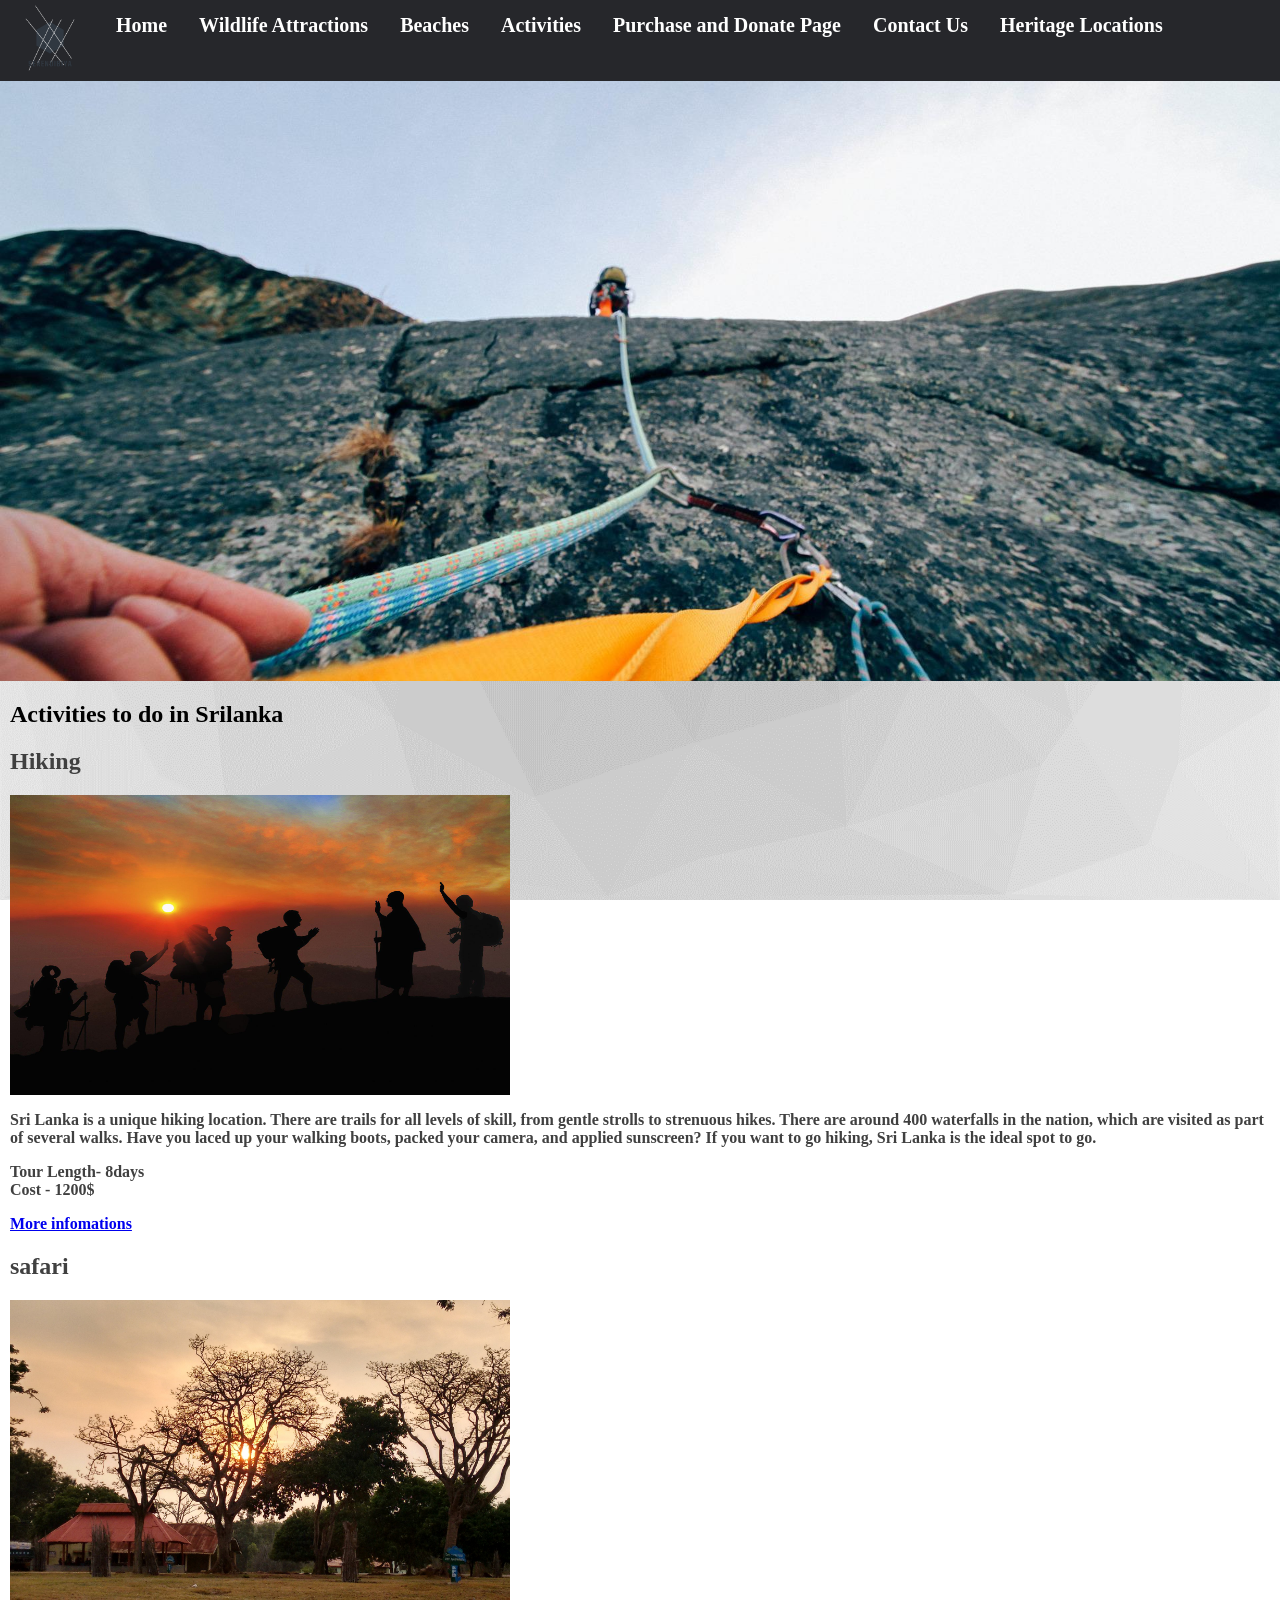
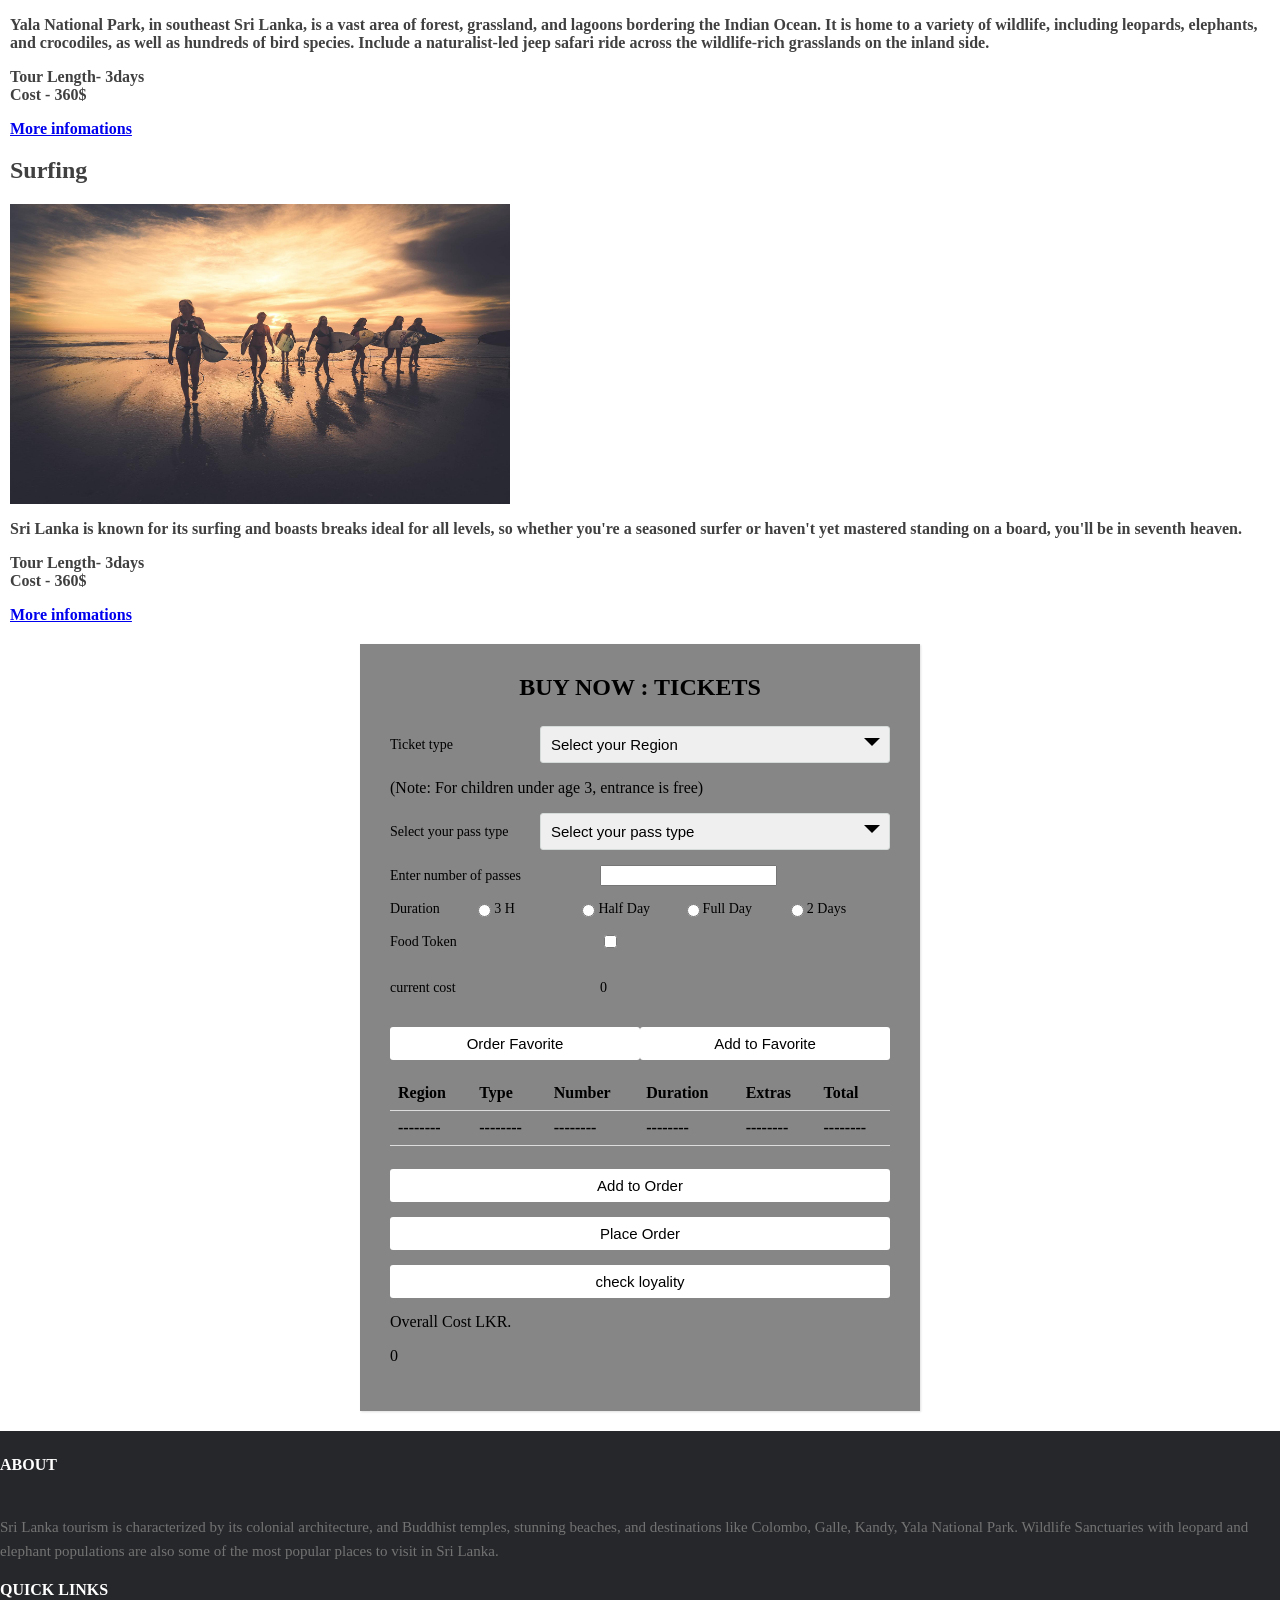
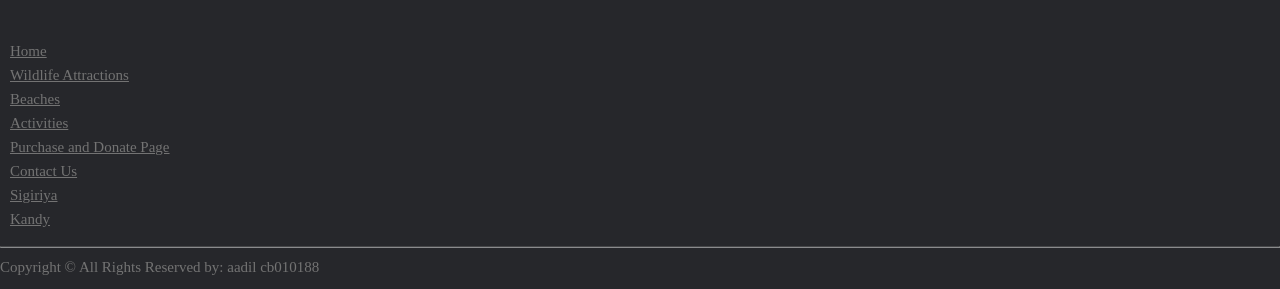
<file: Activities.html>
<!DOCTYPE <!DOCTYPE html>
<html lang="en" >
    <head>
        <title>SERENDIBIYA</title>
        <meta charset="UTF-8">
        <meta name="viewport" content="width=device-width, initial-scale=1">
        <link rel="apple-touch-icon" sizes="180x180" href="Images/apple-touch-icon.png">
        <link rel="icon" type="image/png" sizes="32x32" href="Images/favicon-32x32.png">
        <link rel="icon" type="image/png" sizes="16x16" href="Images/favicon-16x16.png">
        <link rel="manifest" href="site.webmanifest">
        <link rel="mask-icon" href="Images/safari-pinned-tab.svg" color="#ffffff">
        <meta name="msapplication-TileColor" content="#ffffff">
        <meta name="theme-color" content="#ffffff">
        <link href="Main.css" rel="stylesheet">
        <link rel="stylesheet" href="activities.css">
    </head>

   
    
    <body class="body">
      <header>
    <div >
    

        
    <nav> <!-- navigation bar and its properties-->
      <div class="logo">
        <img src="Images/logo_transparent.png">
    </div>
            
            <div class="navbar">
                <a href="index.html"><span>Home</span></a>
                <a href="TypeOfWildlifeAttraction.html"><span>Wildlife Attractions</span></a>
                <a href="Beaches.html"><span>Beaches</span></a>
                <a href="Activities.html"><span>Activities</span></a>
                <a href="PurchaseAndDonatePage.html"><span>Purchase and Donate Page</span></a>
                <a href="HotelContactPage.html"><span>Contact Us </span></a>
                <div class="dropdown">  <!-- dropdown button -->
                  <button class="dropbtn">Heritage Locations</button>
                  <div class="dropdown-content">
                    <a href="Sigiriya.html">Sigiriya</a>
                    <a href="Kandy.html">Kandy</a>
                   
                    
                  
                </div>
              </div>
        </div>
    </nav>
  </div>
  
</header>

<div id="main_image4"> </div>

    <body>
      <h2>Activities to do in Srilanka</h2>
        <section class="secondP">
            <h2>Hiking</h2>
            <img src="Images/sunset-g8f21fd174_1920.jpg" alt="hiking" class="sectionImages">
            <p>Sri Lanka is a unique hiking location. There are trails for all levels of skill, from gentle strolls to strenuous hikes. There are around 400 waterfalls in the nation, which are visited as part of several walks. Have you laced up your walking boots, packed your camera, and applied sunscreen? If you want to go hiking, Sri Lanka is the ideal spot to go.</p>

               <p>Tour Length- 8days <br>Cost       - 1200$</p>
               <p><a href="https://www.tourradar.com/i/sri-lanka-hiking-trekking">More infomations</a></p>


   
        </section>  

        <section class="secondP">
            <h2>safari</h2>
            <img src="Images/bandipur-g63d7d573e_1920.jpg" alt="hiking" class="sectionImages">
            <p>Yala National Park, in southeast Sri Lanka, is a vast area of forest, grassland, and lagoons bordering the Indian Ocean. It is home to a variety of wildlife, including leopards, elephants, and crocodiles, as well as hundreds of bird species. Include a naturalist-led jeep safari ride across the wildlife-rich grasslands on the inland side.</p>

               <p>Tour Length- 3days <br>Cost       - 360$</p>
               <p><a href="https://www.tourradar.com/t/189334#p=2_">More infomations</a></p>
               
   
        </section>  

        
        <section class="secondP">
            <h2>Surfing</h2>
            <img src="Images/womans-day-gd2f31e2bd_1920.jpg" alt="hiking" class="sectionImages">
            <p>Sri Lanka is known for its surfing and boasts breaks ideal for all levels, so whether you're a seasoned surfer or haven't yet mastered standing on a board, you'll be in seventh heaven.</p>
                 

               <p>Tour Length- 3days <br>Cost       - 360$</p>
               <p><a href="https://www.stokedfortravel.com/sri-lanka-surf-camp-guide/#
                :~:text=Prices%20From%20%3D%20%24560USD%20per%20week%20(surf%20package)
                &text=Situated%20more%20in%20the%20centre,Sri%20Lanka%20has%20to%20offer.">More infomations</a></p>
               
   
        </section>  
    
      </div>

 
    <form class="activitiesform">
    <section>
    <div class="wrap">
        <div class="title">
         Buy Now : Tickets
        </div>
        <div class="form">
            <div class="inputfield">
                <label>Ticket type</label>
                <div class="custom_select">
                  <select name="region" id="region" required>
                    <option value="" selected disabled>Select your Region</option>
                    <option value="foreign">Foreign</option>
                    <option value="local">Local</option>
                
                  </select>
                
              </div>
              
             </div>
             <p>(Note: For children under age 3, entrance is free)</p>
             
             <div class="inputfield">
                <label>Select your pass type</label>
                <div class="custom_select">
                  <select name="pass-type" id="pass-type" required>
                    <option value=""selected disabled>Select your pass type</option>
                    <option value="adult">Adult</option>
                    <option value="child">Child</option>
                    <option value="annual">Annual</option>
                </select>
                </div>
             </div>
            <div class="inputfield">
              <label for="num">Enter number of passes</label>
                    <input id='num' type="number" min="0" required>
           </div>  
            
          
          <div class="inputfield">
            
            <label> Duration</label>
            <input required type="radio" name="duration-select" id="3h">
            <label for="3h">3 H</label>
            <input type="radio" name="duration-select" id="halfday">
            <label for="halfday">Half Day</label>
            <input type="radio" name="duration-select" id="fullday">
            <label for="fullday">Full Day</label>
            <input type="radio" name="duration-select" id="twodays">
            <label for="twodays">2 Days</label>
          </div> 
    
          <div class="inputfield">
          <label for="foodtoken">Food Token</label>
                    <input type="checkbox" id="foodtoken" value="foodtoken" >
                  </div> 
               
                  <div class="inputfield">
              <label > current cost</label>    <p id="currenttotal" > 0  </p>
                  
             
              </div>
           <div class="inputfield">
            <button id="orderfavorite" class="btn" >Order Favorite</button >
            <br><br>
            <button id="addtofavorite" class="btn"  >Add to Favorite</button>
        </div>

          <table >
            <thead>
                <tr>
                <th>Region</th>
                <th>Type</th>
                <th>Number</th>
                <th>Duration</th>
                <th>Extras</th>
                <th>Total</th>
                </tr>
            </thead>
            <tbody id="ordertableoutput">
                <tr>
                    <td>--------</td>
                    <td>--------</td>
                    <td>--------</td>
                    <td>--------</td>
                    <td>--------</td>
                    <td>--------</td>
                </tr>
            </tbody>
        </table><br>

          <div class="inputfield">
            <button id="addtoorder" class="btn">Add to Order</button>
          </div>
          <div class="inputfield">
            <button id="placeorder" class="btn">Place Order</button>
          </div>
          <div class="inputfield">
            <button id="checkloyaltybtn" class="btn">check loyality</button>
            
          </div >
          
          <span> Overall Cost LKR.</span><p id="totaloverall" >0</p> 
          </div>
        
    </div>	
    
    </section>
    </form>

</div>
        </div>

      </section>


  <footer class="site-footer">
      
        
    <div >
      <h6>About</h6>
      <p class="text-justify"> Sri Lanka tourism is characterized by its colonial architecture, and Buddhist temples, stunning beaches, and destinations like Colombo, Galle, Kandy, Yala National Park. Wildlife Sanctuaries with leopard and elephant populations are also some of the most popular places to visit in Sri Lanka.</p>
    </div>
  
    
  
    <div >
      <h6>Quick Links</h6>
      <ul class="footer-links">
        <li><a href="index.html"><span>Home</span></a></li>
        <li> <a href="TypeOfWildlifeAttraction.html"><span>Wildlife Attractions</span></a></li>
        <li><a href="Beaches.html"><span>Beaches</span></a></li>
        <li><a href="Activities.html"><span>Activities</span></a></li>
        <li><a href="PurchaseAndDonatePage.html"><span>Purchase and Donate Page</span></a></li>
        <li><a href="HotelContactPage.html"><span>Contact Us </span></a></li>
        <li><a href="Sigiriya.html">Sigiriya</a></li>
        <li> <a href="Kandy.html">Kandy</a></li>
      </ul>
    </div>
  
  <hr>
  
  
  
    <div>
      <p class="copyright-text">Copyright &copy;  All Rights Reserved by: aadil cb010188
     
      </p>
    </div>
  
   <!-- pixabay.com. 2022. pixabay. [online] Available at: <https://pixabay.com/images/search/srilanka/> [Accessed 22 May 2022]. -->
   <!-- Tourradar.com. 2022. Adventure Awaits - TourRadar. [online] Available at: <https://www.tourradar.com> [Accessed 16 May 2022]. -->
   
  
  </footer>
  <script src="activities.js"></script>
</body>

</html>
</file>
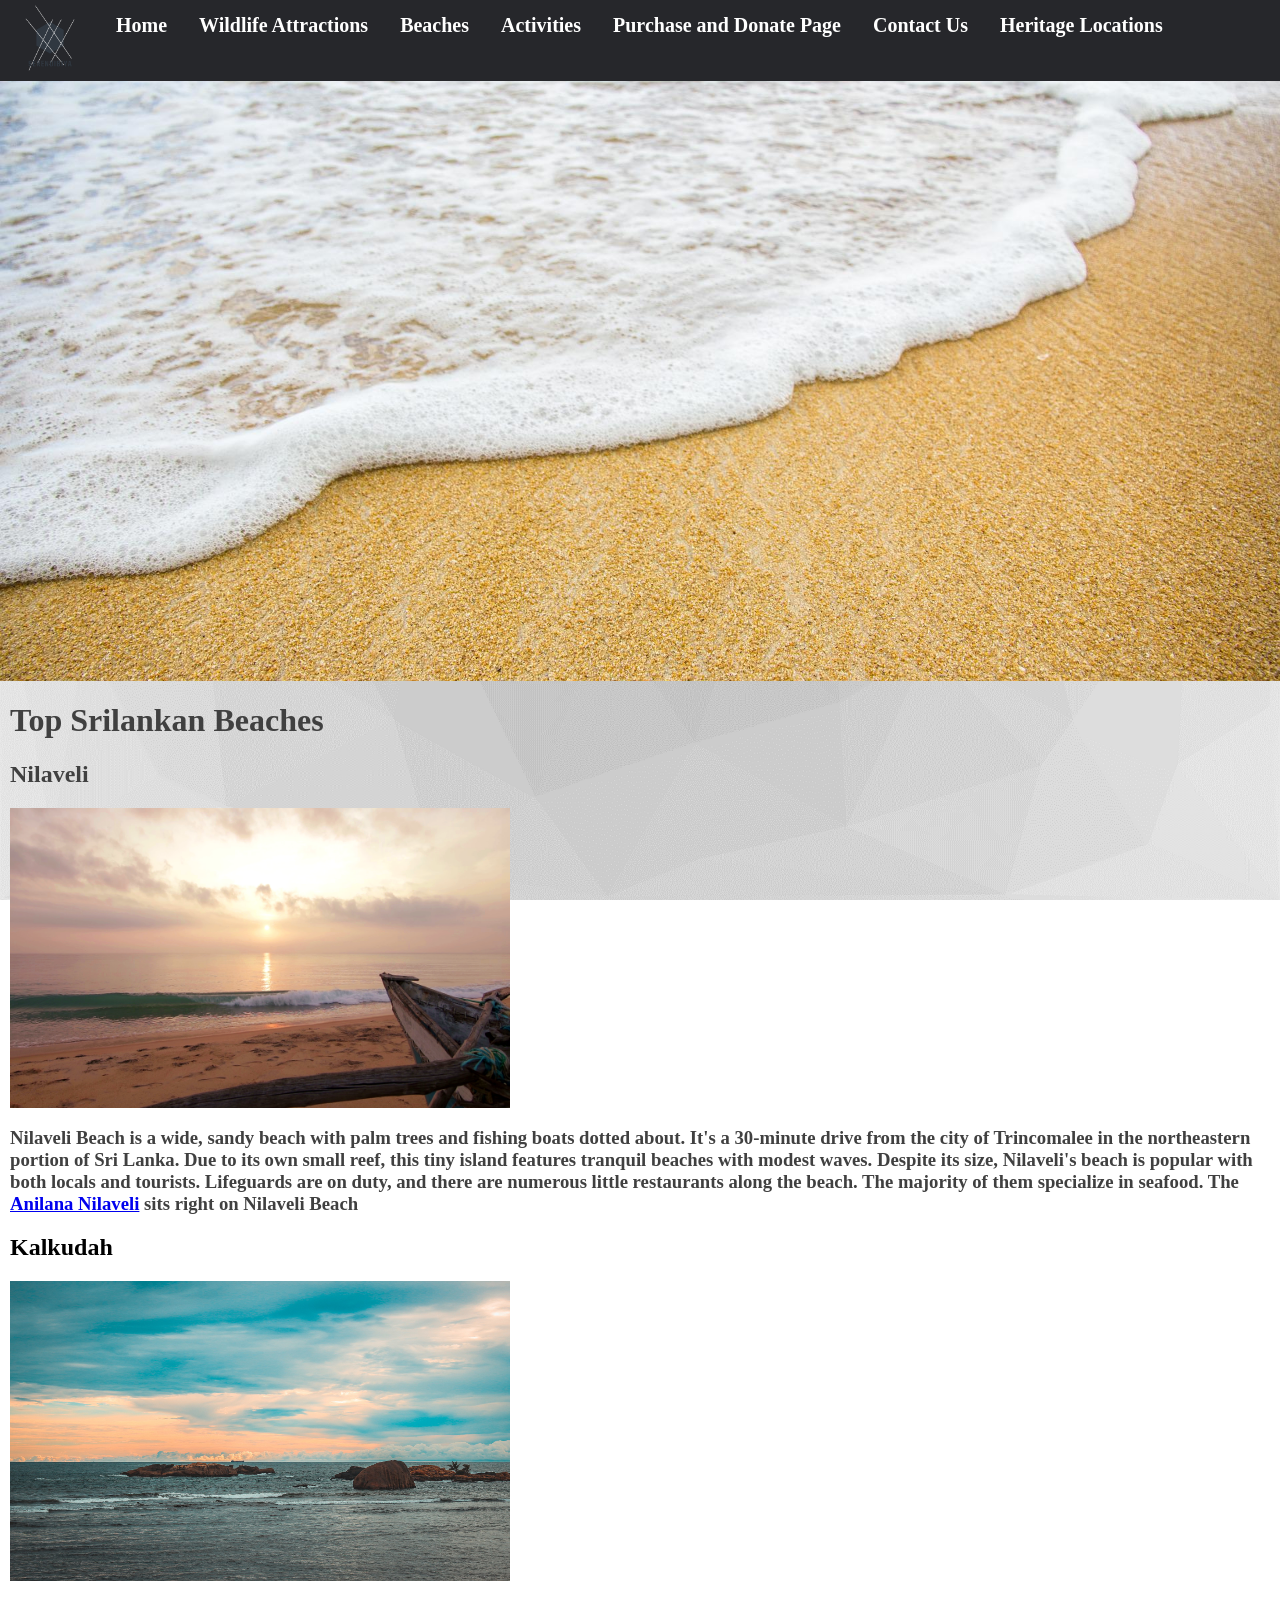
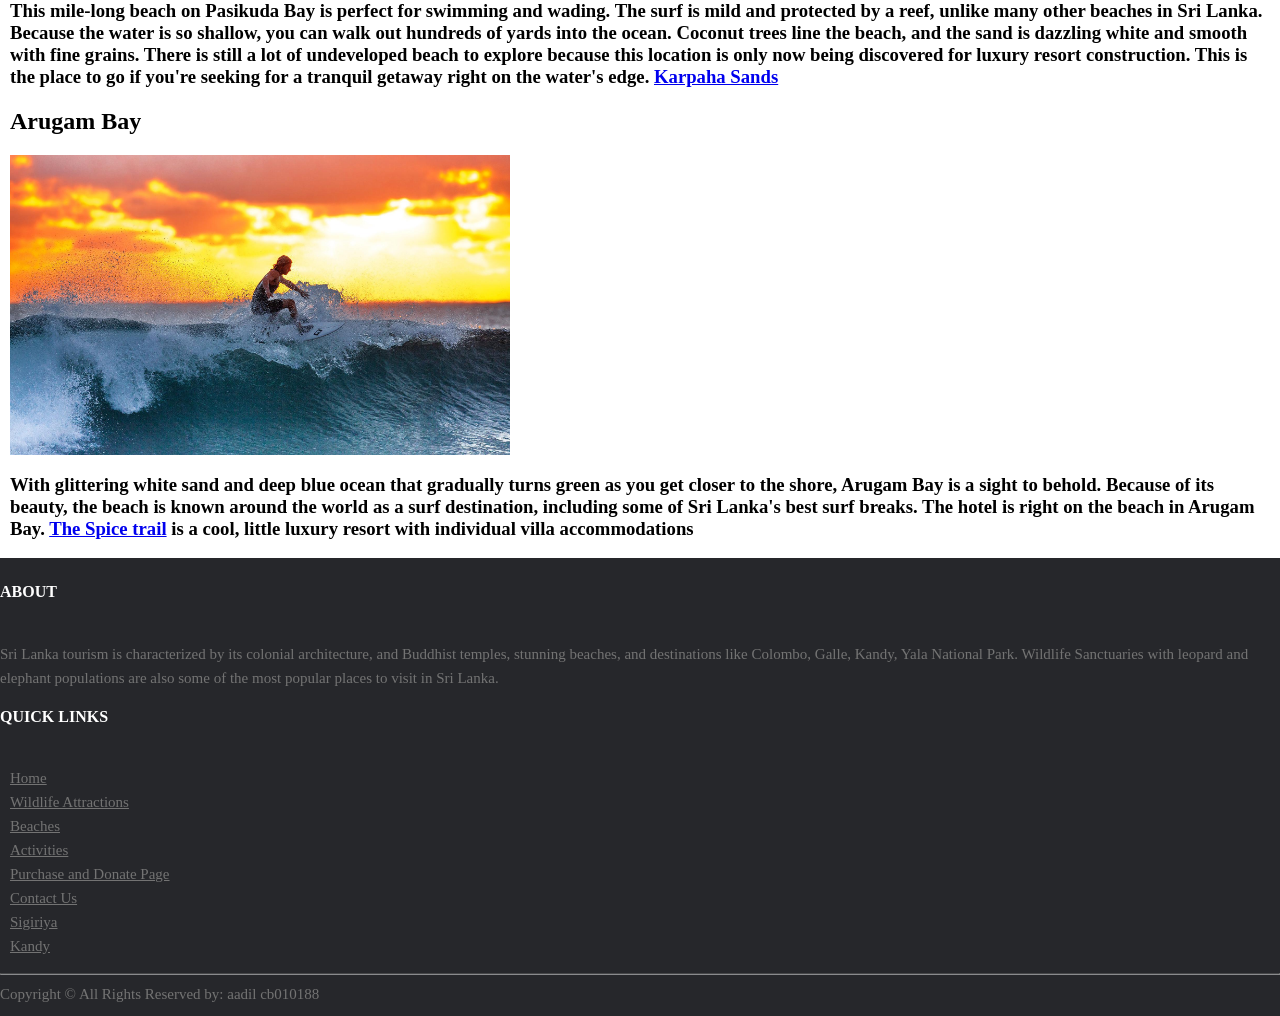
<file: Beaches.html>
<!DOCTYPE <!DOCTYPE html>
<html lang="en" >
    <head>
        <title>SERENDIBIYA</title>
        <meta charset="UTF-8">
        <meta name="viewport" content="width=device-width, initial-scale=1">
        <link rel="apple-touch-icon" sizes="180x180" href="Images/apple-touch-icon.png">
        <link rel="icon" type="image/png" sizes="32x32" href="Images/favicon-32x32.png">
        <link rel="icon" type="image/png" sizes="16x16" href="Images/favicon-16x16.png">
        <link rel="manifest" href="site.webmanifest">
        <link rel="mask-icon" href="Images/safari-pinned-tab.svg" color="#ffffff">
        <meta name="msapplication-TileColor" content="#ffffff">
        <meta name="theme-color" content="#ffffff">
        <link href="Main.css" rel="stylesheet">
    </head>

   
    
    <body class="body">
      <header>
    <div >
    

        
    <nav> <!-- navigation bar and its properties-->
      <div class="logo">
        <img src="Images/logo_transparent.png">
    </div>
            
            <div class="navbar">
                <a href="index.html"><span>Home</span></a>
                <a href="TypeOfWildlifeAttraction.html"><span>Wildlife Attractions</span></a>
                <a href="Beaches.html"><span>Beaches</span></a>
                <a href="Activities.html"><span>Activities</span></a>
                <a href="PurchaseAndDonatePage.html"><span>Purchase and Donate Page</span></a>
                <a href="HotelContactPage.html"><span>Contact Us </span></a>
                <div class="dropdown">  <!-- dropdown button -->
                  <button class="dropbtn">Heritage Locations</button>
                  <div class="dropdown-content">
                    <a href="Sigiriya.html">Sigiriya</a>
                    <a href="Kandy.html">Kandy</a>
                   
                    
                  
                </div>
              </div>
        </div>
    </nav>
  </div>
  
</header>

<div id="main_image3"> </div>


    <body>
        <h1 class="secondP">
            Top Srilankan Beaches
        </h1>
        
        <section class="secondP">
            <h2>Nilaveli</h2>
            <img src="Images/sri-lanka-g50df126bb_1280.png" alt="nilaveli" class="sectionImages">
            <h3>Nilaveli Beach is a wide, sandy beach with palm trees and fishing boats dotted about. It's a 30-minute drive from the city of Trincomalee in the northeastern portion of Sri Lanka. Due to its own small reef, this tiny island features tranquil beaches with modest waves.

              Despite its size, Nilaveli's beach is popular with both locals and tourists.
              
              Lifeguards are on duty, and there are numerous little restaurants along the beach.
              
              The majority of them specialize in seafood.
              
              The <a href="https://www.anilana.com/">Anilana Nilaveli</a> sits right on Nilaveli Beach</h3>
        </section>

        <section>
            <h2>Kalkudah</h2>
            <img src="Images/sea-g32d96d79f_1920.jpg" alt="kalkudah" class="sectionImages">
            <h3>This mile-long beach on Pasikuda Bay is perfect for swimming and wading.
              The surf is mild and protected by a reef, unlike many other beaches in Sri Lanka.
              Because the water is so shallow, you can walk out hundreds of yards into the ocean.
              Coconut trees line the beach, and the sand is dazzling white and smooth with fine grains. There is still a lot of undeveloped beach to explore because this location is only now being discovered for luxury resort construction.
              This is the place to go if you're seeking for a tranquil getaway right on the water's edge. <a href="https://www.karpahasands.com/">Karpaha Sands</a> </h3>
        </section>

        <section>
            <h2>Arugam Bay</h2>
            <img src="Images/surfing-gc2bd9ef52_1920.jpg" alt="Arugam Bay" class="sectionImages">
            <h3>With glittering white sand and deep blue ocean that gradually turns green as you get closer to the shore, Arugam Bay is a sight to behold.
              Because of its beauty, the beach is known around the world as a surf destination, including some of Sri Lanka's best surf breaks.
              The hotel is right on the beach in Arugam Bay.
                 <a href="https://www.karpahasands.com/">The Spice trail</a> is a cool, little luxury resort with individual villa accommodations  </h3>
        </section>


    </body>

    
</div>

<footer class="site-footer">
      
        
  <div >
    <h6>About</h6>
    <p class="text-justify"> Sri Lanka tourism is characterized by its colonial architecture, and Buddhist temples, stunning beaches, and destinations like Colombo, Galle, Kandy, Yala National Park. Wildlife Sanctuaries with leopard and elephant populations are also some of the most popular places to visit in Sri Lanka.</p>
  </div>

  

  <div >
    <h6>Quick Links</h6>
    <ul class="footer-links">
      <li><a href="index.html"><span>Home</span></a></li>
      <li> <a href="TypeOfWildlifeAttraction.html"><span>Wildlife Attractions</span></a></li>
      <li><a href="Beaches.html"><span>Beaches</span></a></li>
      <li><a href="Activities.html"><span>Activities</span></a></li>
      <li><a href="PurchaseAndDonatePage.html"><span>Purchase and Donate Page</span></a></li>
      <li><a href="HotelContactPage.html"><span>Contact Us </span></a></li>
      <li><a href="Sigiriya.html">Sigiriya</a></li>
      <li> <a href="Kandy.html">Kandy</a></li>
    </ul>
  </div>

<hr>



  <div>
    <p class="copyright-text">Copyright &copy;  All Rights Reserved by: aadil cb010188
 
    </p>
  </div>
  <!-- www.tripadvisor.com. 2022. tripadvisor. [online] Available at: <https://www.tripadvisor.com> [Accessed 22 May 2022]. -->
  <!-- pixabay.com. 2022. pixabay. [online] Available at: <https://pixabay.com/images/search/srilanka/> [Accessed 22 May 2022]. -->
 
 
</footer>
</body>


</html>
</file>
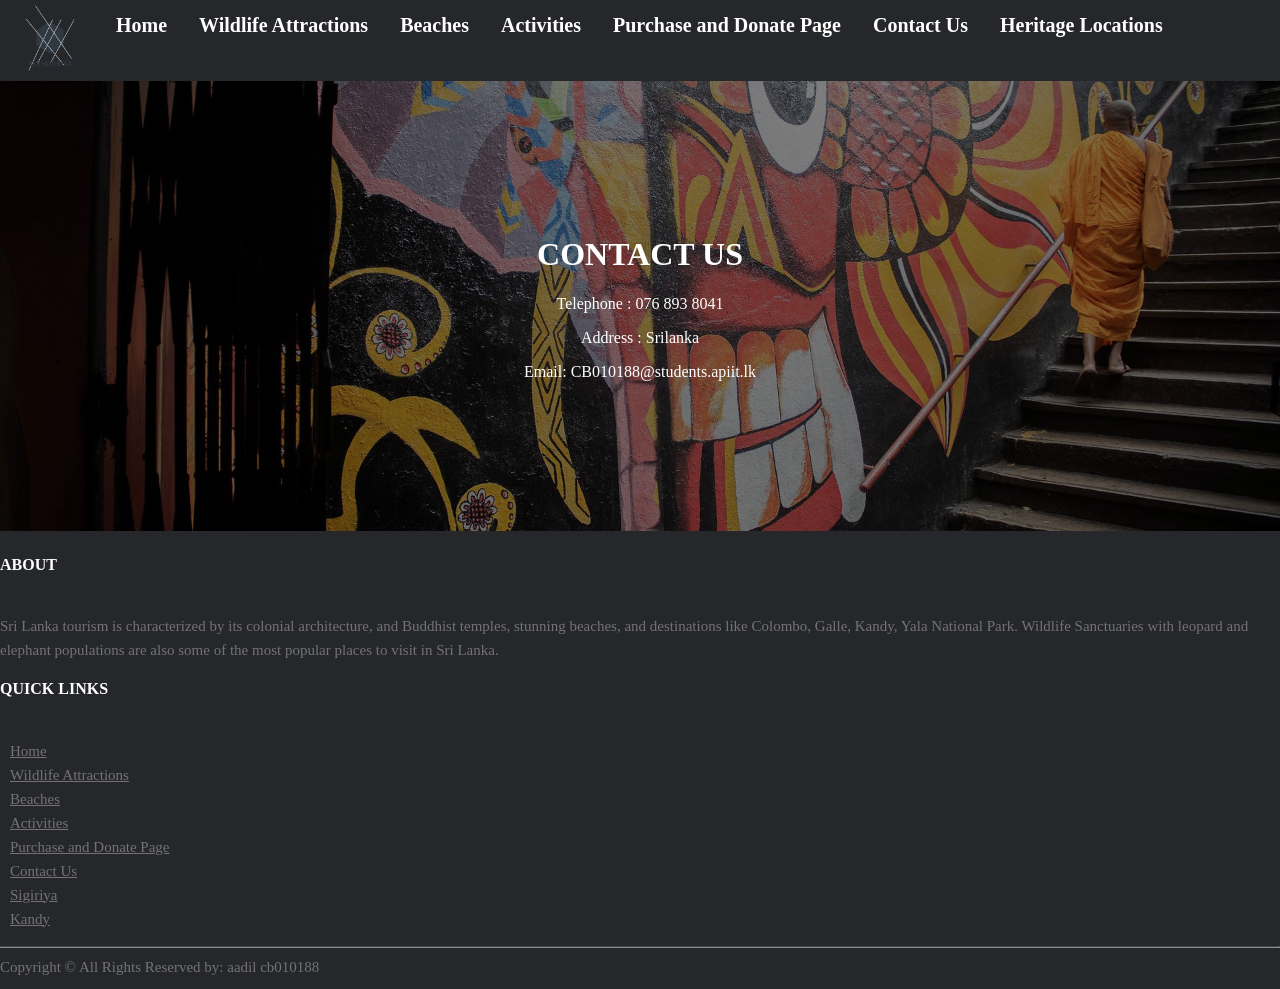
<file: HotelContactPage.html>
<!DOCTYPE <!DOCTYPE html>
<html lang="en" >
    <head>
        <title>SERENDIBIYA</title>
        <meta charset="UTF-8">
        <meta name="viewport" content="width=device-width, initial-scale=1">
        <link rel="apple-touch-icon" sizes="180x180" href="Images/apple-touch-icon.png">
        <link rel="icon" type="image/png" sizes="32x32" href="Images/favicon-32x32.png">
        <link rel="icon" type="image/png" sizes="16x16" href="Images/favicon-16x16.png">
        <link rel="manifest" href="site.webmanifest">
        <link rel="mask-icon" href="Images/safari-pinned-tab.svg" color="#ffffff">
        <meta name="msapplication-TileColor" content="#ffffff">
        <meta name="theme-color" content="#ffffff">
        <link href="Main.css" rel="stylesheet">
        <link rel="stylesheet" href="HotelContact.css">
    </head>

   
    
    <body class="body">
      <header>
    <div >
    

        
    <nav> <!-- navigation bar and its properties-->
      <div class="logo">
        <img src="Images/logo_transparent.png">
    </div>
            
            <div class="navbar">
                <a href="index.html"><span>Home</span></a>
                <a href="TypeOfWildlifeAttraction.html"><span>Wildlife Attractions</span></a>
                <a href="Beaches.html"><span>Beaches</span></a>
                <a href="Activities.html"><span>Activities</span></a>
                <a href="PurchaseAndDonatePage.html"><span>Purchase and Donate Page</span></a>
                <a href="HotelContactPage.html"><span>Contact Us </span></a>
                <div class="dropdown">  <!-- dropdown button -->
                  <button class="dropbtn">Heritage Locations</button>
                  <div class="dropdown-content">
                    <a href="Sigiriya.html">Sigiriya</a>
                    <a href="Kandy.html">Kandy</a>
                   
                    
                  
                </div>
              </div>
        </div>
    </nav>
  </div>
  
</header>




    <body>
      <div class="Don-image1">
        <div class="Don-text">
          <h1>CONTACT US</h1>
          <p>Telephone : 076 893 8041</p>
          <p>Address   : Srilanka</p>
          <p>Email: CB010188@students.apiit.lk</p>
          
        </div>
      </div>
    
      <footer class="site-footer">
      
        
        <div >
          <h6>About</h6>
          <p class="text-justify"> Sri Lanka tourism is characterized by its colonial architecture, and Buddhist temples, stunning beaches, and destinations like Colombo, Galle, Kandy, Yala National Park. Wildlife Sanctuaries with leopard and elephant populations are also some of the most popular places to visit in Sri Lanka.</p>
        </div>
  
        
  
        <div >
          <h6>Quick Links</h6>
          <ul class="footer-links">
            <li><a href="index.html"><span>Home</span></a></li>
            <li> <a href="TypeOfWildlifeAttraction.html"><span>Wildlife Attractions</span></a></li>
            <li><a href="Beaches.html"><span>Beaches</span></a></li>
            <li><a href="Activities.html"><span>Activities</span></a></li>
            <li><a href="PurchaseAndDonatePage.html"><span>Purchase and Donate Page</span></a></li>
            <li><a href="HotelContactPage.html"><span>Contact Us </span></a></li>
            <li><a href="Sigiriya.html">Sigiriya</a></li>
            <li> <a href="Kandy.html">Kandy</a></li>
          </ul>
        </div>
      
      <hr>
    
    
      
        <div>
          <p class="copyright-text">Copyright &copy;  All Rights Reserved by: aadil cb010188
       
          </p>
        </div>
  
       
       
     <!-- pixabay.com. 2022. pixabay. [online] Available at: <https://pixabay.com/images/search/srilanka/> [Accessed 22 May 2022]. -->
  </footer>

    </body>
    
    
</html>
</file>
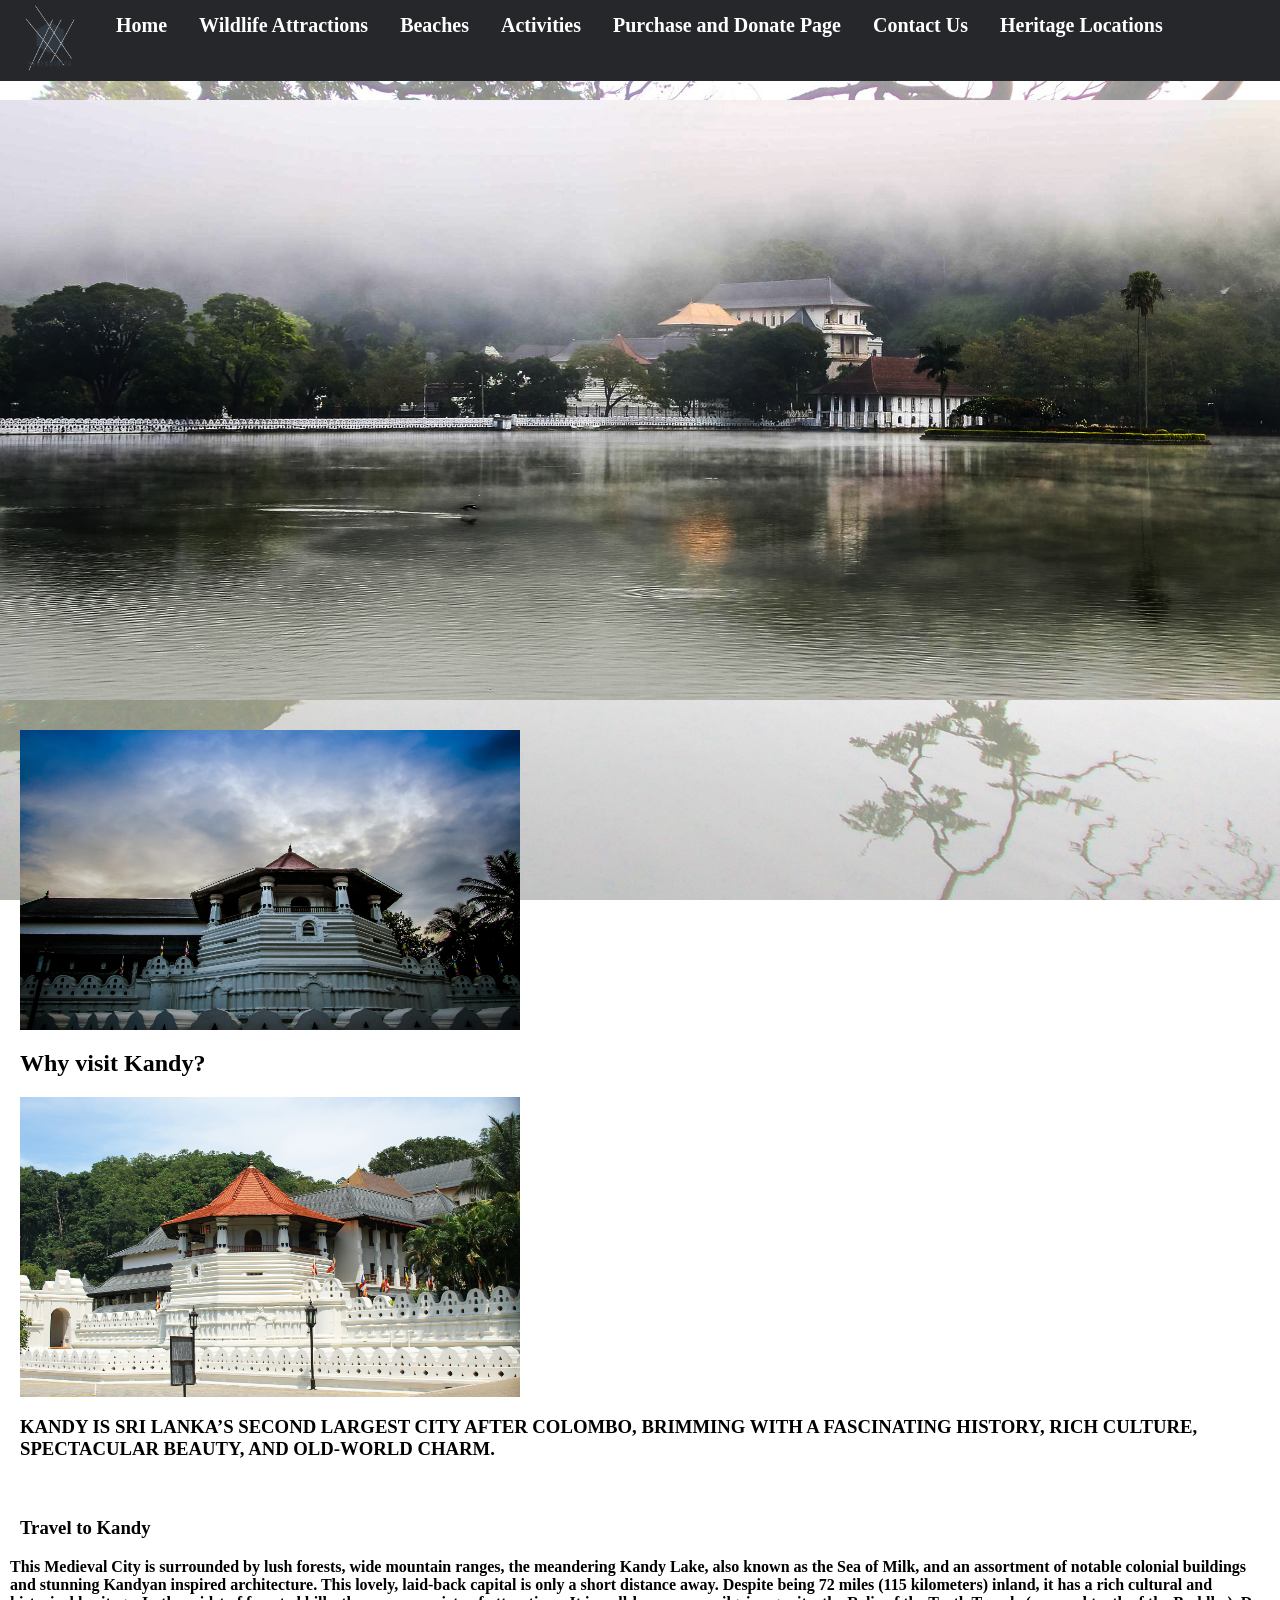
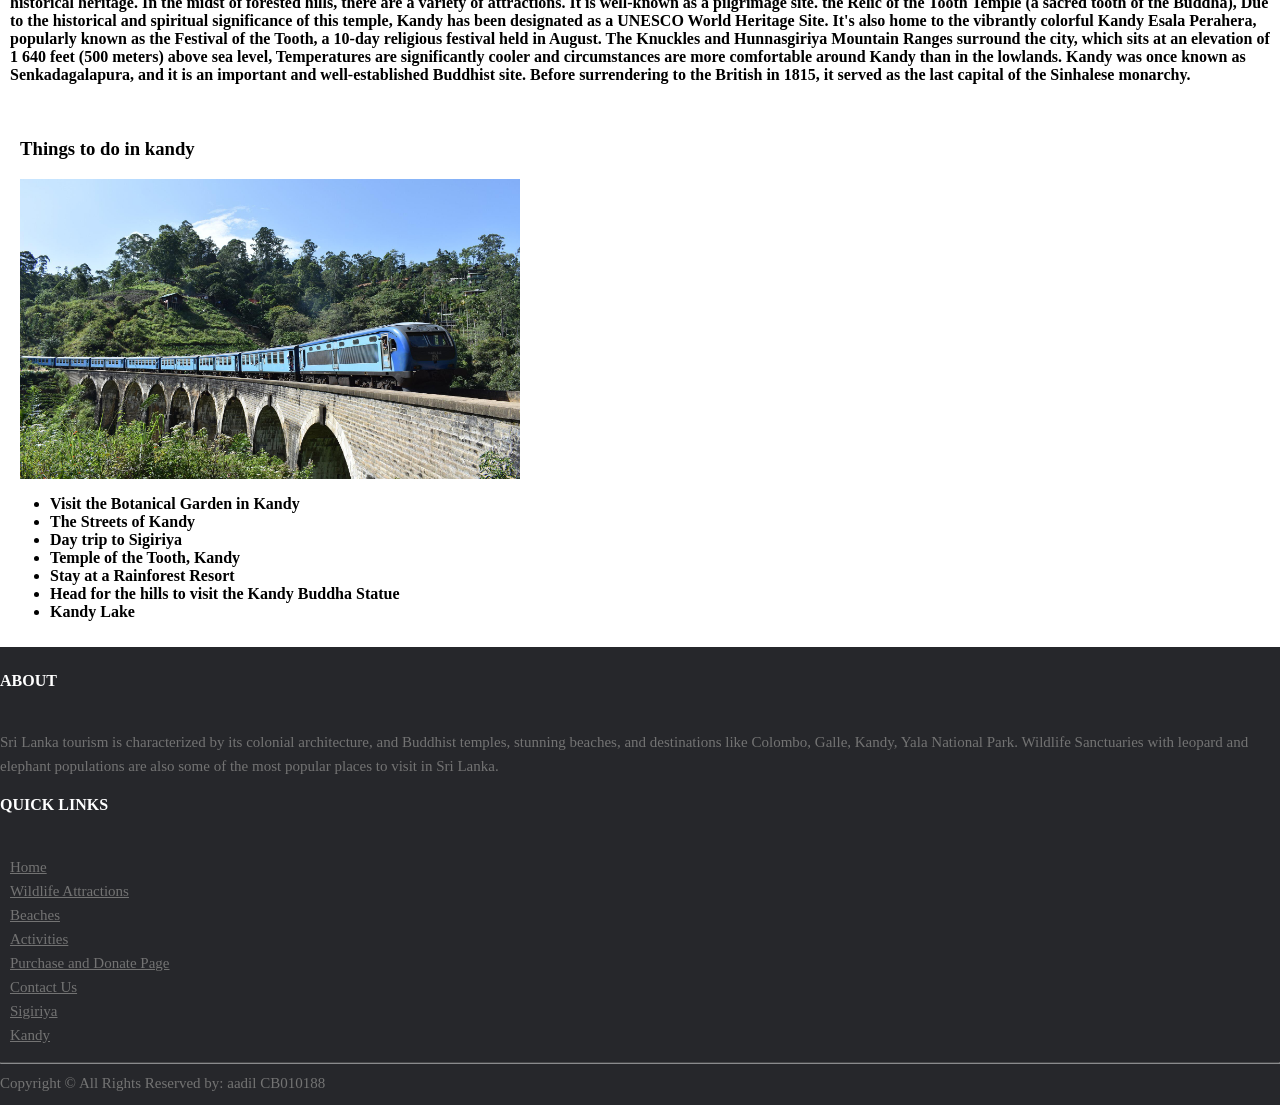
<file: Kandy.html>
<!DOCTYPE <!DOCTYPE html>
<html lang="en" >
    <head>
        <title>SERENDIBIYA</title>
        <meta charset="UTF-8">
        <meta name="viewport" content="width=device-width, initial-scale=1">
        <link rel="apple-touch-icon" sizes="180x180" href="Images/apple-touch-icon.png">
        <link rel="icon" type="image/png" sizes="32x32" href="Images/favicon-32x32.png">
        <link rel="icon" type="image/png" sizes="16x16" href="Images/favicon-16x16.png">
        <link rel="manifest" href="site.webmanifest">
        <link rel="mask-icon" href="Images/safari-pinned-tab.svg" color="#ffffff">
        <meta name="msapplication-TileColor" content="#ffffff">
        <meta name="theme-color" content="#ffffff">
        <link href="Main.css" rel="stylesheet">
        <link rel="stylesheet" href="kandy.css">
    </head>

   
    
    <body class="body">
      <header>
    <div >
    

        
    <nav> <!-- navigation bar and its properties-->
      <div class="logo">
        <img src="Images/logo_transparent.png">
    </div>
            
            <div class="navbar">
                <a href="index.html"><span>Home</span></a>
                <a href="TypeOfWildlifeAttraction.html"><span>Wildlife Attractions</span></a>
                <a href="Beaches.html"><span>Beaches</span></a>
                <a href="Activities.html"><span>Activities</span></a>
                <a href="PurchaseAndDonatePage.html"><span>Purchase and Donate Page</span></a>
                <a href="HotelContactPage.html"><span>Contact Us </span></a>
                <div class="dropdown">  <!-- dropdown button -->
                  <button class="dropbtn">Heritage Locations</button>
                  <div class="dropdown-content">
                    <a href="Sigiriya.html">Sigiriya</a>
                    <a href="Kandy.html">Kandy</a>
                   
                    
                  
                </div>
              </div>
        </div>
    </nav>
  </div>
  
</header>



<div class="container">
    <img src="Images/kandy-gcfc862097_1920.png" alt="sunset" class="image" >
    <div class="overlay">
      <div class="text">KANDY</div>
    </div>
  </div>




    <body>
      <section class="paragraph">
        <img src="Images/sri-lanka-g86b948b6d_1920.jpg" alt="" class="sectionImages zoom ">

        
            <h2>Why visit Kandy?</h2>
            <img src="Images/temple-ge7f41f94f_1920.jpg" alt="" class="sectionImages zoom ">
            <h3>KANDY IS SRI LANKA’S SECOND LARGEST CITY AFTER COLOMBO, 
                BRIMMING WITH A FASCINATING HISTORY, RICH CULTURE, SPECTACULAR BEAUTY,
                 AND OLD-WORLD CHARM.</h3>

        </section>

        <section class="paragraph">
            <h3>Travel to Kandy</h3>
            <p>This Medieval City is surrounded by lush forests, wide mountain ranges, the meandering Kandy Lake, also known as the Sea of Milk, and an assortment of notable colonial buildings and stunning Kandyan inspired architecture. This lovely, laid-back capital is only a short distance away.

              Despite being 72 miles (115 kilometers) inland, it has a rich cultural and historical heritage.
              
              In the midst of forested hills, there are a variety of attractions. It is well-known as a pilgrimage site.
              
              the Relic of the Tooth Temple (a sacred tooth of the Buddha), Due to the historical and spiritual significance of this temple, Kandy has been designated as a UNESCO World Heritage Site. It's also home to the vibrantly colorful Kandy Esala Perahera, popularly known as the Festival of the Tooth, a 10-day religious festival held in August. The Knuckles and Hunnasgiriya Mountain Ranges surround the city, which sits at an elevation of 1 640 feet (500 meters) above sea level,
              Temperatures are significantly cooler and circumstances are more comfortable around Kandy than in the lowlands. Kandy was once known as Senkadagalapura, and it is an important and well-established Buddhist site. Before surrendering to the British in 1815, it served as the last capital of the Sinhalese monarchy.</p>
        </section>

        <section class="paragraph">
            <h3>Things to do in kandy</h3>
            <img src="Images/ella-3621804_1920.jpg" alt="" class="sectionImages zoom ">
            <ul>
                <li>Visit the Botanical Garden in Kandy</li>
                <li>The Streets of Kandy</li>
                <li>Day trip to Sigiriya</li>
                <li>Temple of the Tooth, Kandy</li>   
                <li>Stay at a Rainforest Resort</li> 
                <li>Head for the hills to visit the Kandy Buddha Statue</li>
                <li>Kandy Lake</li>

            </ul>
           
        </section>

        <footer class="site-footer">
      
        
          <div >
            <h6>About</h6>
            <p class="text-justify"> Sri Lanka tourism is characterized by its colonial architecture, and Buddhist temples, stunning beaches, and destinations like Colombo, Galle, Kandy, Yala National Park. Wildlife Sanctuaries with leopard and elephant populations are also some of the most popular places to visit in Sri Lanka.</p>
          </div>
  
          
  
          <div >
            <h6>Quick Links</h6>
            <ul class="footer-links">
              <li><a href="index.html"><span>Home</span></a></li>
              <li> <a href="TypeOfWildlifeAttraction.html"><span>Wildlife Attractions</span></a></li>
              <li><a href="Beaches.html"><span>Beaches</span></a></li>
              <li><a href="Activities.html"><span>Activities</span></a></li>
              <li><a href="PurchaseAndDonatePage.html"><span>Purchase and Donate Page</span></a></li>
              <li><a href="HotelContactPage.html"><span>Contact Us </span></a></li>
              <li><a href="Sigiriya.html">Sigiriya</a></li>
              <li> <a href="Kandy.html">Kandy</a></li>
            </ul>
          </div>
        
        <hr>
         
          <div>
            <p class="copyright-text">Copyright &copy;  All Rights Reserved by: aadil CB010188
         
            </p>
          </div>
  
         <!-- pixabay.com. 2022. pixabay. [online] Available at: <https://pixabay.com/images/search/srilanka/> [Accessed 22 May 2022]. -->
         <!-- Destinationless Travel. 2022. Home Page - Destinationless Travel. [online] Available at: <https://destinationlesstravel.com> [Accessed 16 May 2022]. -->
         <!-- Luxury African Safaris,South America & South Asia Tours|andBeyond. 2022. Luxury African Safaris | South America & Asia Tours | andBeyond. [online] Available at: <https://www.andbeyond.com> [Accessed 16 May 2022]. -->
      
  </footer>

    </body>
    </html>
</file>
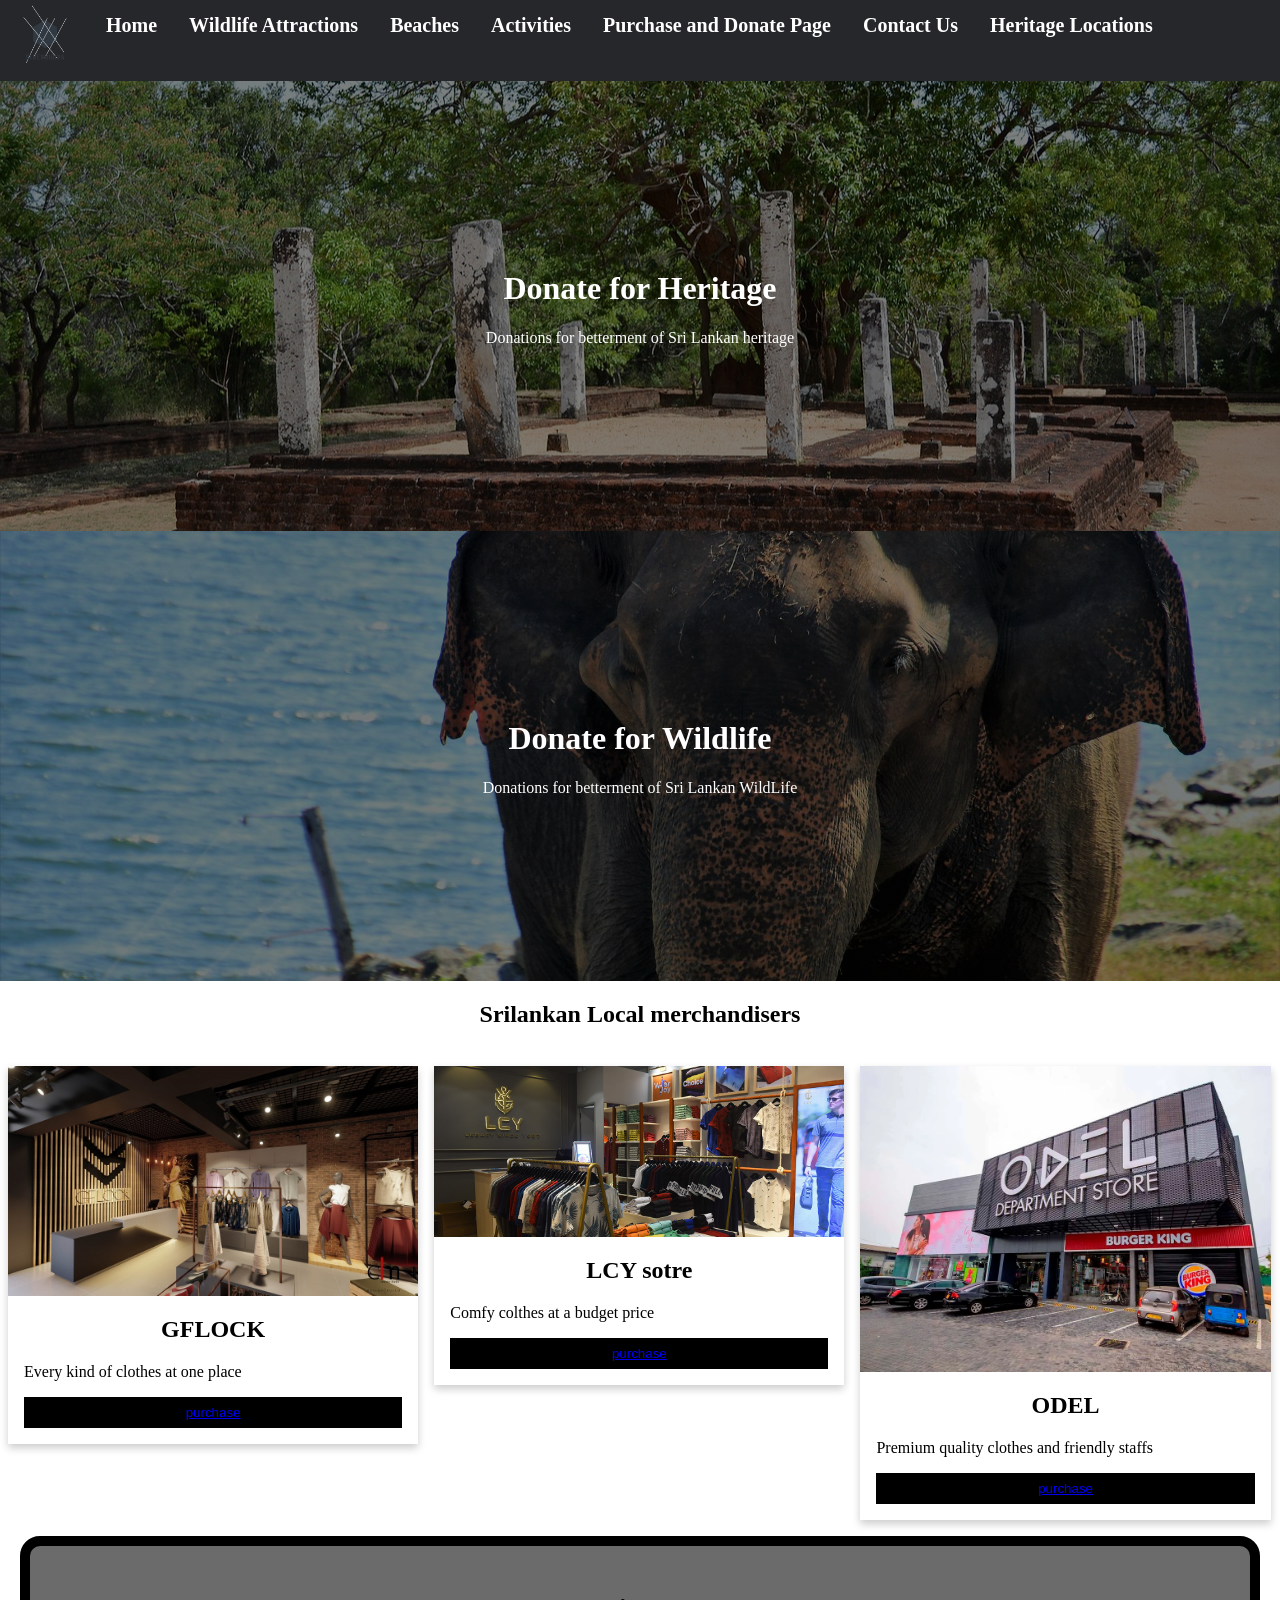
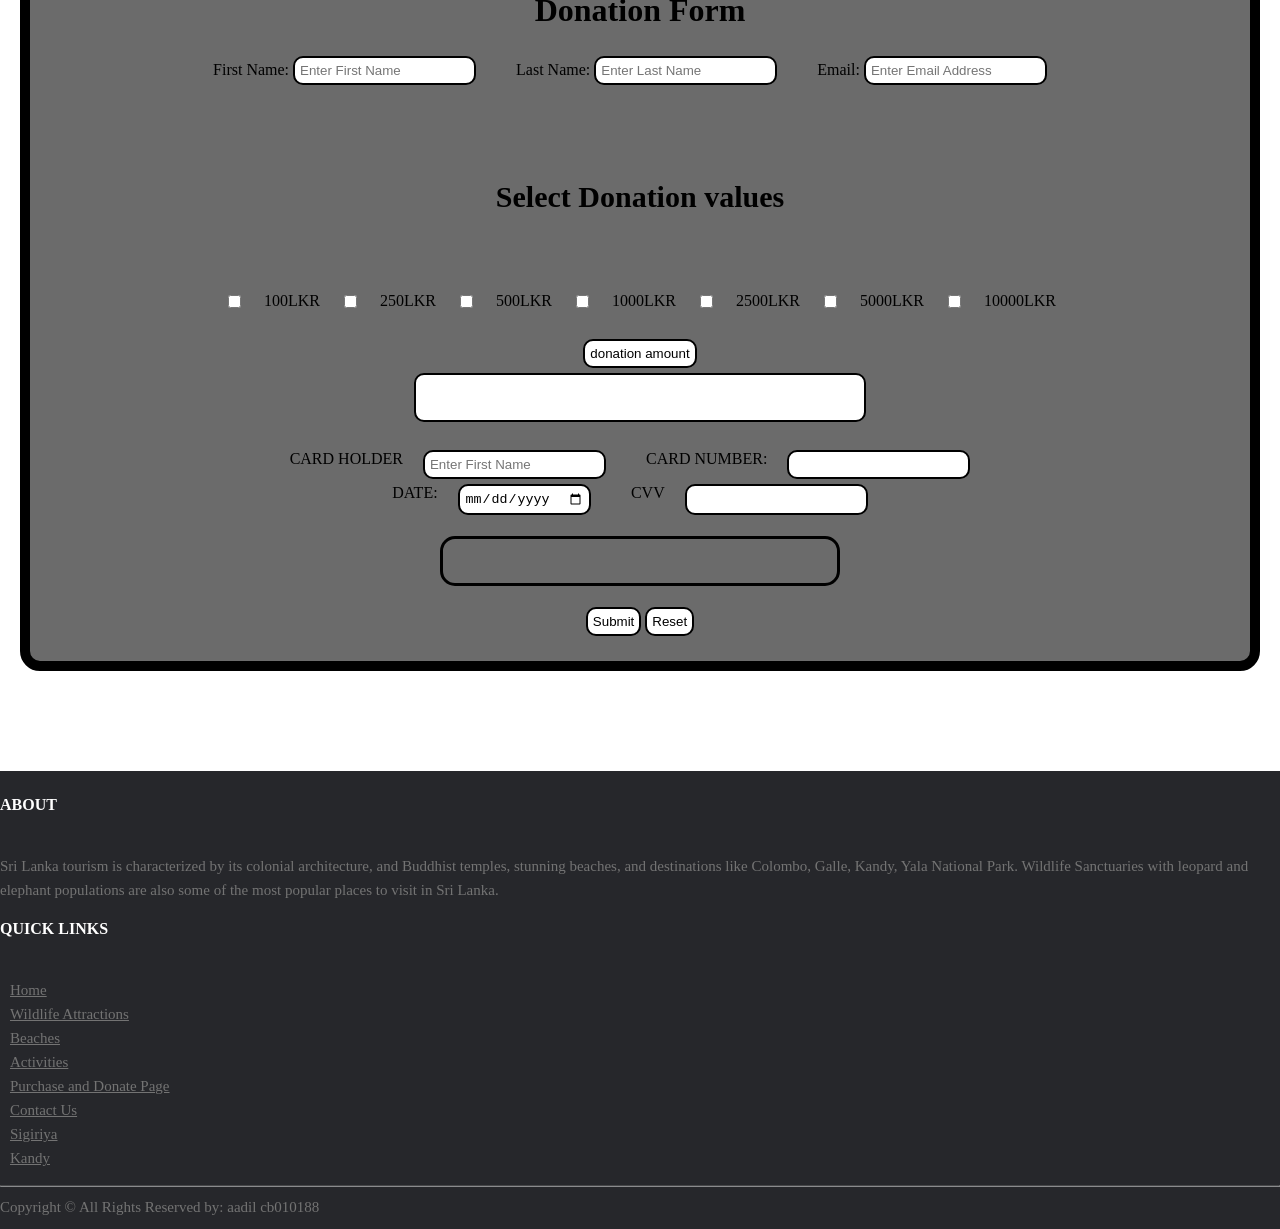
<file: PurchaseAndDonatePage.html>
<!DOCTYPE <!DOCTYPE html>
<html lang="en" >
    <head>
        <title>SERENDIBIYA</title>
        <meta charset="UTF-8">
        <meta name="viewport" content="width=device-width, initial-scale=1">
        <link rel="apple-touch-icon" sizes="180x180" href="Images/apple-touch-icon.png">
        <link rel="icon" type="image/png" sizes="32x32" href="Images/favicon-32x32.png">
        <link rel="icon" type="image/png" sizes="16x16" href="Images/favicon-16x16.png">
        <link rel="manifest" href="site.webmanifest">
        <link rel="mask-icon" href="Images/safari-pinned-tab.svg" color="#ffffff">
        <meta name="msapplication-TileColor" content="#ffffff">
        <meta name="theme-color" content="#ffffff">
        <link href="Main.css" rel="stylesheet">
        <link rel="stylesheet" href="purchaseAndDonate.css">
        <link rel="stylesheet" href="donate.css">
    </head>

   
    
    <body class="body">
      <header>
    <div >
    

        
    <nav> <!-- navigation bar and its properties-->
      <div class="logo">
        <img src="Images/logo_transparent.png">
    </div>
            
            <div class="navbar">
                <a href="index.html"><span>Home</span></a>
                <a href="TypeOfWildlifeAttraction.html"><span>Wildlife Attractions</span></a>
                <a href="Beaches.html"><span>Beaches</span></a>
                <a href="Activities.html"><span>Activities</span></a>
                <a href="PurchaseAndDonatePage.html"><span>Purchase and Donate Page</span></a>
                <a href="HotelContactPage.html"><span>Contact Us </span></a>
                <div class="dropdown">  <!-- dropdown button -->
                  <button class="dropbtn">Heritage Locations</button>
                  <div class="dropdown-content">
                    <a href="Sigiriya.html">Sigiriya</a>
                    <a href="Kandy.html">Kandy</a>
                   
                    
                  
                </div>
              </div>
        </div>
    </nav>
  </div>
  
</header>


<div class="Don-image1">
  <div class="Don-text">
    <h1>Donate for Heritage</h1>
    <p>Donations for betterment of Sri Lankan heritage</p>
    
  </div>
</div>

<div class="Don-image2">
  <div class="Don-text">
    <h1>Donate for Wildlife</h1>
    <p>Donations for betterment of Sri Lankan WildLife</p>
    
  </div>
</div>

<h2>Srilankan Local merchandisers</h2>

<br>

<div class="row">
  <div class="column">
    <div class="card">
      <img src="Images/G-Flock-7.jpg" alt="Gflock" style="width:100%">
      <div class="container">
        <h2>GFLOCK</h2>
       
        <p>Every kind of clothes at one place</p>
        
        <p><button class="button"><a href="https://gflock.lk/pages/about-us">purchase</a></button></p>
      </div>
    </div>
  </div>

  <div class="column">
    <div class="card">
      <img src="Images/lcy-careers-background.jpg" alt="LCY" style="width:100%">
      <div class="container">
        <h2>LCY sotre</h2>
        
        <p>Comfy colthes at a budget price</p>
       
        <p><button class="button"><a href="https://www.lcy.lk/page/about-us-16">purchase</a> </button></p>
      </div>
    </div>
  </div>
  
  <div class="column">
    <div class="card">
      <img src="Images/odel-srilanka.webp" alt="odel" style="width:100%">
      <div class="container">
        <h2>ODEL</h2>
        
        <p>Premium quality clothes and friendly staffs </p>
        
        <p><button class="button"><a href="https://odel.lk/home">purchase</a> </button></p>
      </div>
    </div>
  </div>
</div>


<div class="form-signup" id="singup">

        
  <form method="get" onsubmit="return singup()">
      <h1>Donation Form</h1>
  <div class="don_1">
      <label for="firstname">First Name: <input type="text" class="fname" name="firstname" placeholder="Enter First Name"></label><br>
      <label for="lastname">Last Name: <input type="text" class="lname" name="lastname" placeholder="Enter Last Name"></label><br>
      <label for="email">Email: <input type="email" class="email" name="email" placeholder="Enter Email Address"></label><br>
  </div>
    
  <h3>Select Donation values</h3>
    <br>
    <div class="don_1">
      <input type="checkbox" name="dona" value="100">100LKR<br>
      <input type="checkbox" name="dona" value="250">250LKR<br>
      <input type="checkbox" name="dona" value="500">500LKR<br>
      <input type="checkbox" name="dona" value="1000">1000LKR<br>
      <input type="checkbox" name="dona" value="2500">2500LKR<br>
      <input type="checkbox" name="dona" value="5000">5000LKR<br>
      <input type="checkbox" name="dona" value="10000">10000LKR<br>
    </div>
      
     
   <br>
      <input type="button" onclick="myFunction()" value="donation amount">
  
      <input type="text" id="order" size="50">
    <br>
    <div class="don_1">
      <label for="cardHolder">CARD HOLDER</label>
      <input type="text" class="hName" name="firstname" placeholder="Enter First Name">
      <br>
      <label for="cardNumber">CARD NUMBER:</label>
      <input type="text" class="d_cardNum" maxlength="16" class="card-number-input"><br>
  </div>
    
   <div class="don_1">
      <label for="date">DATE:</label>
    <input type="date" class="date"><br>
    <label for="cvv">CVV</label>
    <input type="text" class="cvv" maxlength="3"><br>
   </div> 
  
   
   <p class="emsgb"></p>
   <div>
      <input type="submit" name="submit" value="Submit">
      <input type="reset" name="reset" value="Reset">
   </div>
    
    
    
    
  </form>
</div>


  
<footer class="site-footer">
      
        
  <div >
    <h6>About</h6>
    <p class="text-justify"> Sri Lanka tourism is characterized by its colonial architecture, and Buddhist temples, stunning beaches, and destinations like Colombo, Galle, Kandy, Yala National Park. Wildlife Sanctuaries with leopard and elephant populations are also some of the most popular places to visit in Sri Lanka.</p>
  </div>

  

  <div >
    <h6>Quick Links</h6>
    <ul class="footer-links">
      <li><a href="index.html"><span>Home</span></a></li>
      <li> <a href="TypeOfWildlifeAttraction.html"><span>Wildlife Attractions</span></a></li>
      <li><a href="Beaches.html"><span>Beaches</span></a></li>
      <li><a href="Activities.html"><span>Activities</span></a></li>
      <li><a href="PurchaseAndDonatePage.html"><span>Purchase and Donate Page</span></a></li>
      <li><a href="HotelContactPage.html"><span>Contact Us </span></a></li>
      <li><a href="Sigiriya.html">Sigiriya</a></li>
      <li> <a href="Kandy.html">Kandy</a></li>
    </ul>
  </div>

<hr>

  <div>
    <p class="copyright-text">Copyright &copy;  All Rights Reserved by: aadil cb010188
 
    </p>
  </div>

 
  <!-- pixabay.com. 2022. pixabay. [online] Available at: <https://pixabay.com/images/search/srilanka/> [Accessed 22 May 2022]. -->

</footer>

  </body>
  <script src="donate.js"></script>
  </html>
</file>
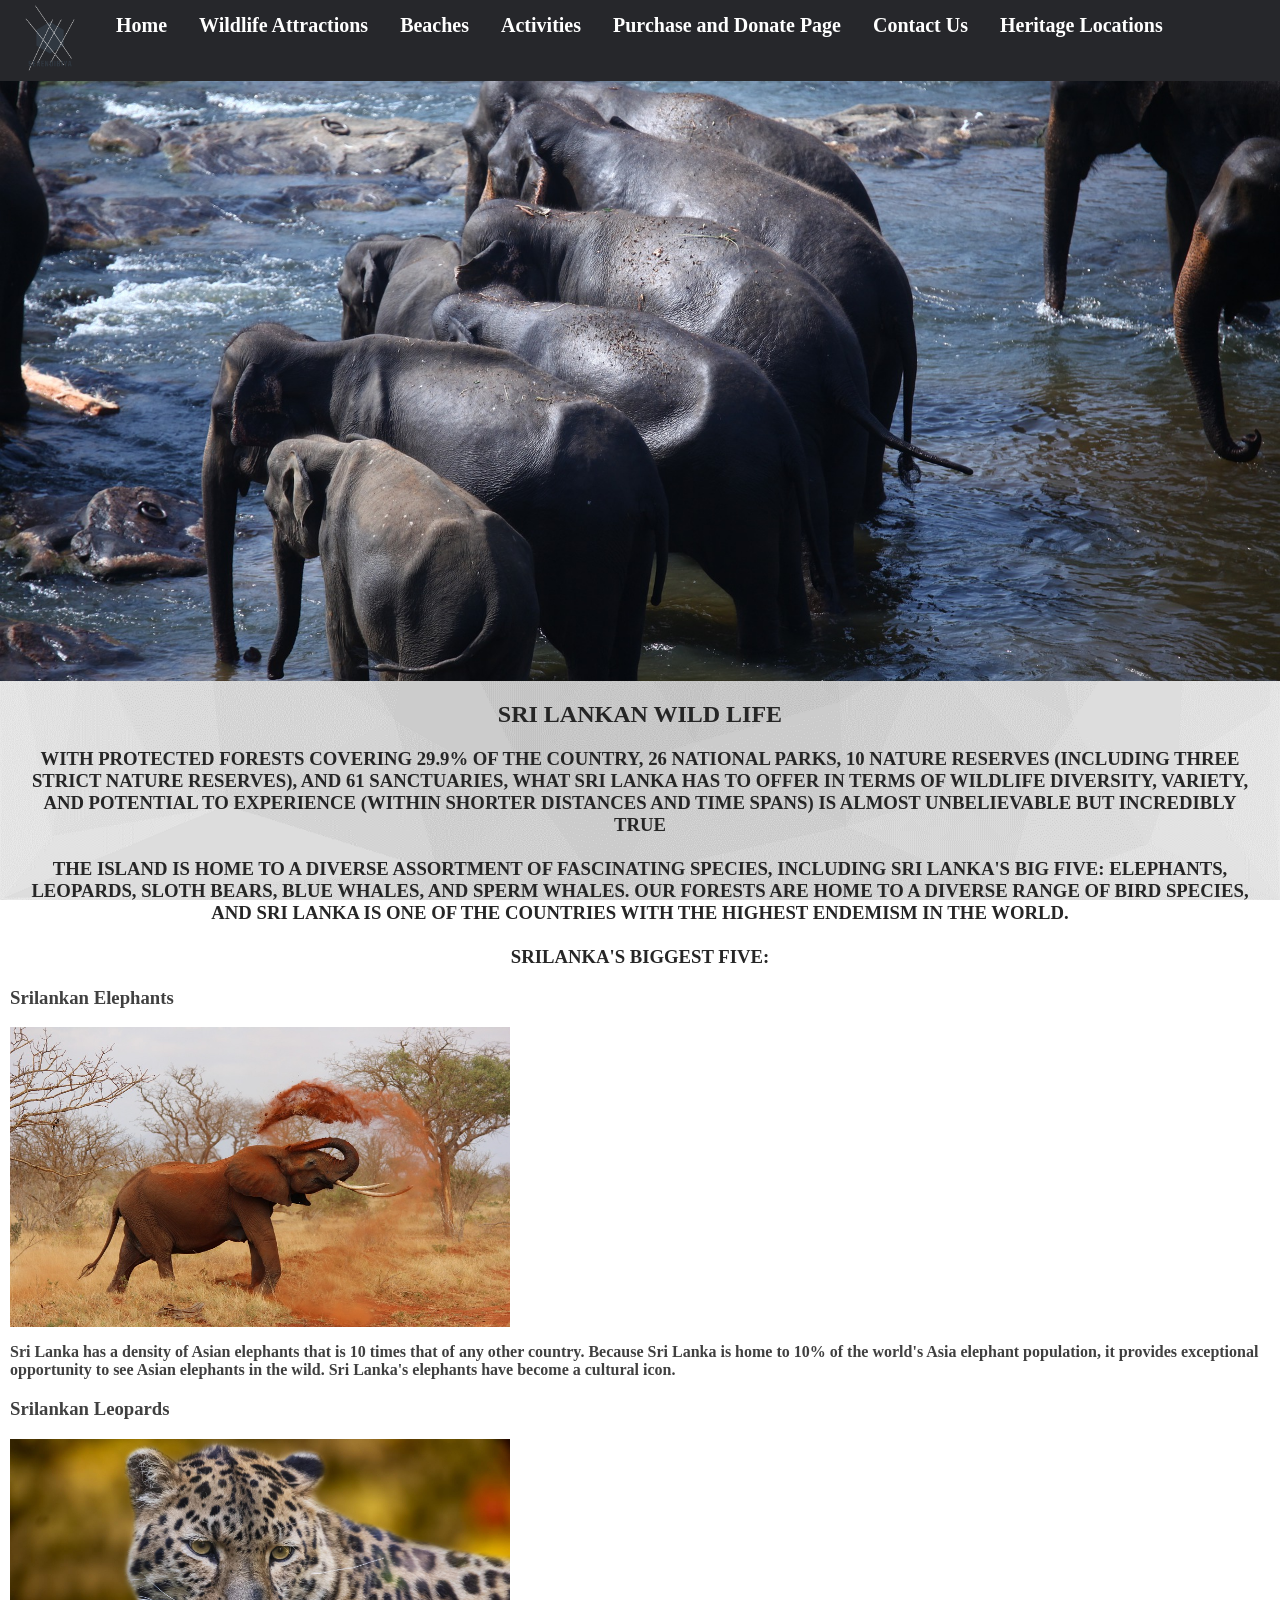
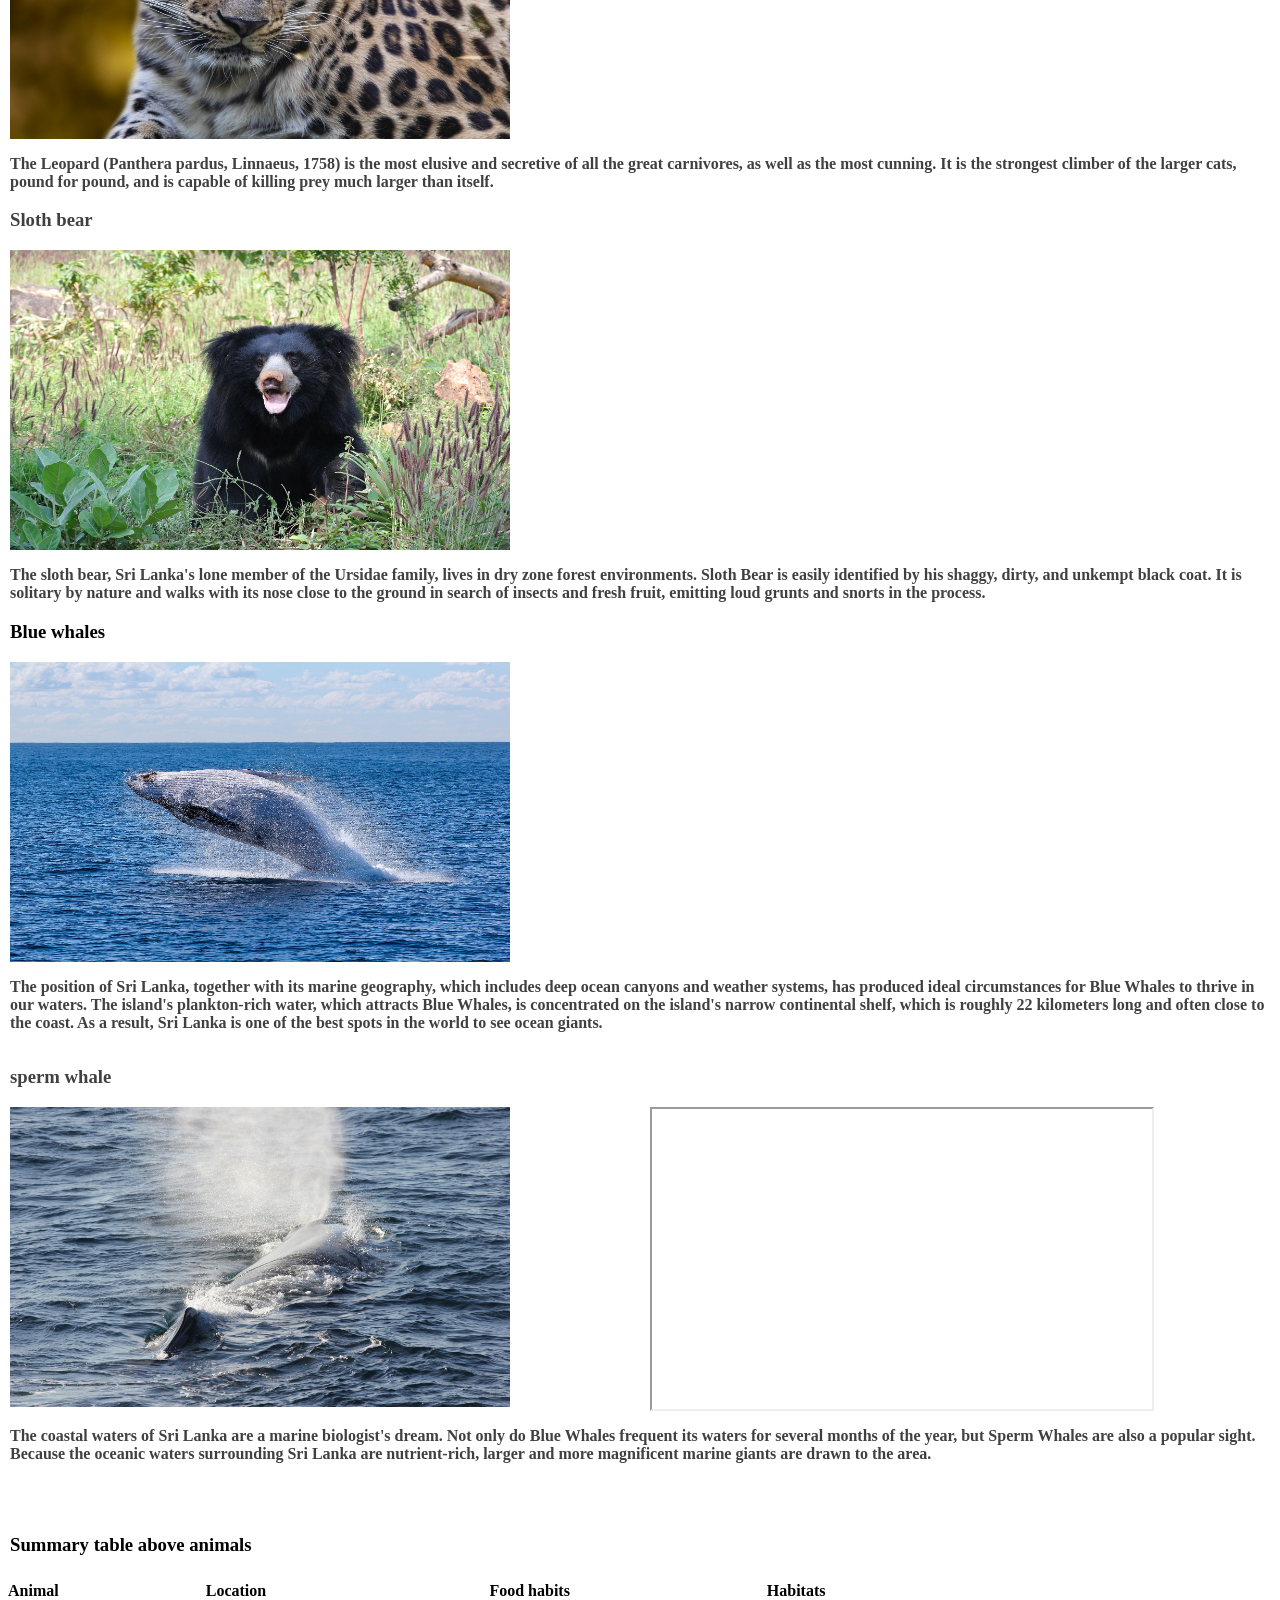
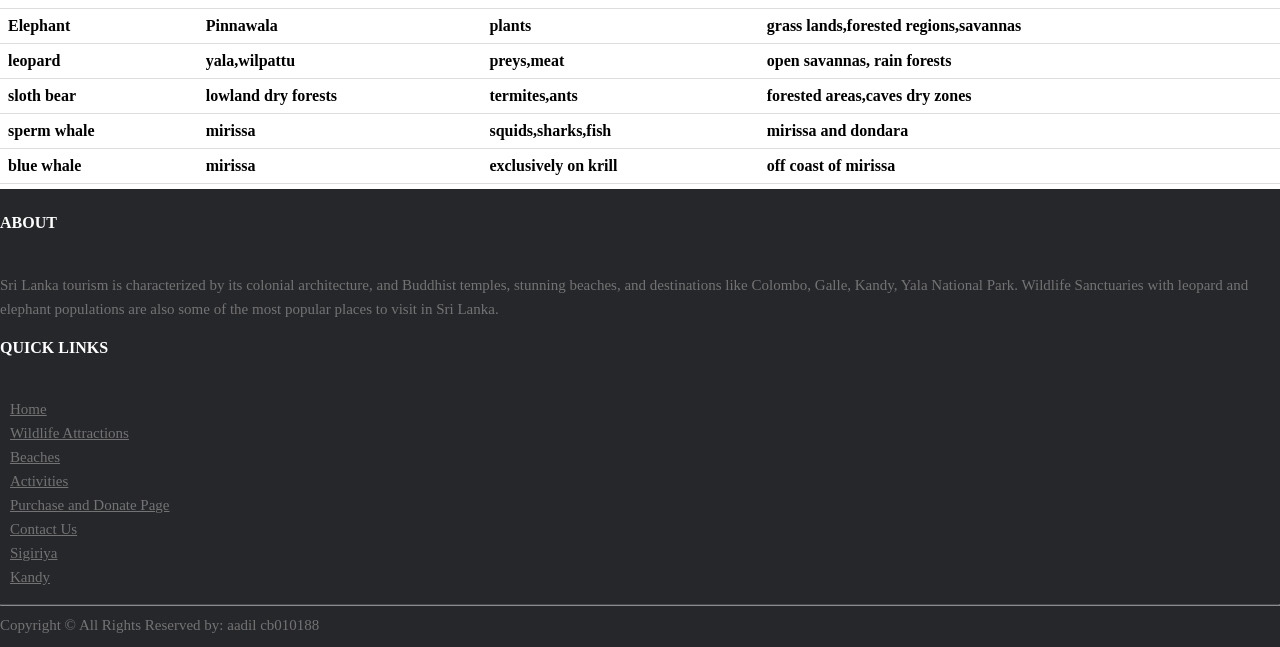
<file: TypeOfWildlifeAttraction.html>
<!DOCTYPE <!DOCTYPE html>
<html lang="en" >
    <head>
        <title>SERENDIBIYA</title>
        <meta charset="UTF-8">
        <meta name="viewport" content="width=device-width, initial-scale=1">
        <link rel="apple-touch-icon" sizes="180x180" href="Images/apple-touch-icon.png">
        <link rel="icon" type="image/png" sizes="32x32" href="Images/favicon-32x32.png">
        <link rel="icon" type="image/png" sizes="16x16" href="Images/favicon-16x16.png">
        <link rel="manifest" href="site.webmanifest">
        <link rel="mask-icon" href="Images/safari-pinned-tab.svg" color="#ffffff">
        <meta name="msapplication-TileColor" content="#ffffff">
        <meta name="theme-color" content="#ffffff">
        <link href="Main.css" rel="stylesheet">
        <link rel="stylesheet" href="WildLife.css">
    </head>

   
    
    <body class="body">
      <header>
    <div >
    

        
    <nav> <!-- navigation bar and its properties-->
      <div class="logo">
        <img src="Images/logo_transparent.png">
    </div>
            
            <div class="navbar">
                <a href="index.html"><span>Home</span></a>
                <a href="TypeOfWildlifeAttraction.html"><span>Wildlife Attractions</span></a>
                <a href="Beaches.html"><span>Beaches</span></a>
                <a href="Activities.html"><span>Activities</span></a>
                <a href="PurchaseAndDonatePage.html"><span>Purchase and Donate Page</span></a>
                <a href="HotelContactPage.html"><span>Contact Us </span></a>
                <div class="dropdown">  <!-- dropdown button -->
                  <button class="dropbtn">Heritage Locations</button>
                  <div class="dropdown-content">
                    <a href="Sigiriya.html">Sigiriya</a>
                    <a href="Kandy.html">Kandy</a>
                   
                    
                                  
                </div>
                </div>
                </div>
                </nav>
                </div>
                  
                </header>

                <div id="main_image2"></div>
              
                   
           
                    
                  <section class="firstP">
                  <h2 >Sri Lankan Wild Life</h2>
                  
                  <h3>With protected forests covering 29.9% of the country, 26 national parks, 10 nature reserves (including three strict nature reserves), and 61 sanctuaries, what Sri Lanka has to offer in terms of wildlife diversity, variety, and potential to experience (within shorter distances and time spans) is almost unbelievable but incredibly true<br><br>
                   
                    The island is home to a diverse assortment of fascinating species, including Sri Lanka's big five: elephants, leopards, sloth bears, blue whales, and sperm whales. Our forests are home to a diverse range of bird species, and Sri Lanka is one of the countries with the highest endemism in the world. <br> <br>Srilanka's Biggest five:</h3>
                   </section>
                    
                   
                      
                  
                   <h3 class="secondP" >Srilankan Elephants</h3>
                   <div class="flex-container">
                     <div class="flex-item-left"><img src="Images/elephant-111695_960_720.jpg" alt="" class="sectionImages"> </div>
                     <div class="flex-item-right"> 
                      <iframe src="https://www.google.com/maps/embed?pb=!1m14!1m8!1m3!1d1013427.2925585614!2d79.7692611!3d7.160598!3m2!1i1024!2i768!4f13.1!3m3!1m2!1s0x3ae315c83a2c0273%3A0xa5744b525ada1e6c!2sElephant%20Orphanage!5e0!3m2!1sen!2slk!4v1654919844860!5m2!1sen!2slk" class="sectionImages" style="border:0;" allowfullscreen="" loading="lazy" referrerpolicy="no-referrer-when-downgrade"></iframe>
                     </div>
                     
                    </div>
                    <section class="secondP">
                   <p>Sri Lanka has a density of Asian elephants that is 10 times that of any other country. Because Sri Lanka is home to 10% of the world's Asia elephant population, it provides exceptional opportunity to see Asian elephants in the wild. Sri Lanka's elephants have become a cultural icon.</p>
                  </section>
                    
                  
                   <h3 class="secondP">Srilankan Leopards</h3>
                   <div class="flex-container">
                   <div class="flex-item-left"><img src="Images/leopard-gd0c4e6c56_1920.jpg" alt="" class="sectionImages"></div>
                   <div class="flex-item-right"> 
                    <iframe src="https://www.google.com/maps/embed?pb=!1m14!1m8!1m3!1d2026571.2787474978!2d79.6616211!3d7.2240653!3m2!1i1024!2i768!4f13.1!3m3!1m2!1s0x3ae6849733122f6f%3A0x39813c991dcd4dbe!2sLeopard%20Corridor!5e0!3m2!1sen!2slk!4v1655353722408!5m2!1sen!2slk" class="sectionImages" style="border:0;" allowfullscreen="" loading="lazy" referrerpolicy="no-referrer-when-downgrade"></iframe>
                    </div>
                  </div>
                   <section class="secondP">
                   <p>The Leopard (Panthera pardus, Linnaeus, 1758) is the most elusive and secretive of all the great carnivores, as well as the most cunning. It is the strongest climber of the larger cats, pound for pound, and is capable of killing prey much larger than itself.</p>
                  </section>
                 
                  
                   <h3 class="secondP">Sloth bear</h3>
                   <div class="flex-container">
                   <div class="flex-item-left"><img src="Images/sloth-bear-g6154bfbf7_1920.jpg" alt="" class="sectionImages"></div>
                   <div class="flex-item-right">
                   <iframe src="https://www.google.com/maps/embed?pb=!1m18!1m12!1m3!1d3953.3444613073216!2d80.92077370000001!3d7.7532419!2m3!1f0!2f0!3f0!3m2!1i1024!2i768!4f13.1!3m3!1m2!1s0x3afb52570f648bc9%3A0xa4d95d7cf2f31436!2sWasgamuwa%20National%20Park!5e0!3m2!1sen!2slk!4v1655354906191!5m2!1sen!2slk" class="sectionImages" style="border:0;" allowfullscreen="" loading="lazy" referrerpolicy="no-referrer-when-downgrade"></iframe>
                  </div>
                </div>
                   <section class="secondP">
                   <p>The sloth bear, Sri Lanka's lone member of the Ursidae family, lives in dry zone forest environments. Sloth Bear is easily identified by his shaggy, dirty, and unkempt black coat. It is solitary by nature and walks with its nose close to the ground in search of insects and fresh fruit, emitting loud grunts and snorts in the process.</p>
                  </section>

                  
                   <h3>Blue whales</h3>
                   <div class="flex-container">
                    <div class="flex-item-left"><img src="Images/fish-gace3088f9_1920.jpg" alt="" class="sectionImages"></div>
                    <div class="flex-item-right">
                      <iframe src="https://www.google.com/maps/embed?pb=!1m14!1m8!1m3!1d2023895.217101557!2d79.3355656!3d7.798258!3m2!1i1024!2i768!4f13.1!3m3!1m2!1s0x3ae115795952ecd9%3A0xf330402405f3aa31!2sBlue%20Whales%20Mirissa!5e0!3m2!1sen!2slk!4v1655355946574!5m2!1sen!2slk" class="sectionImages" style="border:0;" allowfullscreen="" loading="lazy" referrerpolicy="no-referrer-when-downgrade"></iframe>
                    </div>
                   <section class="secondP">
                   <p>The position of Sri Lanka, together with its marine geography, which includes deep ocean canyons and weather systems, has produced ideal circumstances for Blue Whales to thrive in our waters. The island's plankton-rich water, which attracts Blue Whales, is concentrated on the island's narrow continental shelf, which is roughly 22 kilometers long and often close to the coast.
                    As a result, Sri Lanka is one of the best spots in the world to see ocean giants.</p>
                  </section>
                  </div>
                   


                  
                   <h3 class="secondP ">sperm whale</h3>
                   <div class="flex-container">
                   <div class="flex-item-left"><img src="Images/andenes-g6d725f9ad_1920.jpg" alt="" class="sectionImages">
                  </div>
                  <div class="flex-item-right">
                    <iframe src="https://www.google.com/maps/embed?pb=!1m14!1m8!1m3!1d2023909.4158269935!2d79.3355269!3d7.7953224!3m2!1i1024!2i768!4f13.1!3m3!1m2!1s0x3ae1157e85b09567%3A0xa1142cd8a04bd1d4!2sMirissa%20happy%20whale%20watching%20Sri%20Lanka!5e0!3m2!1sen!2slk!4v1655356368133!5m2!1sen!2slk" class="sectionImages" allowfullscreen="" loading="lazy" referrerpolicy="no-referrer-when-downgrade"></iframe>
                  </div>
                </div>
                   <section class="secondP">
                   <p>The coastal waters of Sri Lanka are a marine biologist's dream.
                    Not only do Blue Whales frequent its waters for several months of the year, but Sperm Whales are also a popular sight. Because the oceanic waters surrounding Sri Lanka are nutrient-rich, larger and more magnificent marine giants are drawn to the area.</p><br><br>
                   </section>

                     
              
              <H3> Summary table above animals </H3>
              
              <table>
                <tbody>
                <tr>
                  <th>Animal</th>
                  <th>Location</th>
                  <th>Food habits</th>
                  <th>Habitats</th>
                </tr>
                <tr>
                  <td>Elephant</td>
                  <td>Pinnawala</td>
                  <td>plants</td>
                  <td>grass lands,forested regions,savannas</td>
                </tr>
                <tr>
                  <td>leopard</td>
                  <td>yala,wilpattu</td>
                  <td>preys,meat</td>
                  <td>open savannas, rain forests</td>
                </tr>
                <tr>
                    <td>sloth bear</td>
                    <td>lowland dry forests </td>
                    <td> termites,ants</td>
                    <td>forested areas,caves dry zones</td>
                </tr>
                <tr>
                    <td>sperm whale</td>
                    <td>mirissa </td>
                    <td>squids,sharks,fish</td>
                    <td>mirissa and dondara </td>
                </tr>
              

                <tfoot>
                  <tr>
                    <td>blue whale </td>
                    <td>mirissa</td>
                    <td>exclusively on krill</td>
                    <td>off coast of mirissa</td>
                </tr>
                </tfoot>
              </tbody>

                
              </table>


    </body>

    
  </div>
  <footer class="site-footer">
      
        
    <div >
      <h6>About</h6>
      <p class="text-justify"> Sri Lanka tourism is characterized by its colonial architecture, and Buddhist temples, stunning beaches, and destinations like Colombo, Galle, Kandy, Yala National Park. Wildlife Sanctuaries with leopard and elephant populations are also some of the most popular places to visit in Sri Lanka.</p>
    </div>
  
    
  
    <div >
      <h6>Quick Links</h6>
      <ul class="footer-links">
        <li><a href="index.html"><span>Home</span></a></li>
        <li> <a href="TypeOfWildlifeAttraction.html"><span>Wildlife Attractions</span></a></li>
        <li><a href="Beaches.html"><span>Beaches</span></a></li>
        <li><a href="Activities.html"><span>Activities</span></a></li>
        <li><a href="PurchaseAndDonatePage.html"><span>Purchase and Donate Page</span></a></li>
        <li><a href="HotelContactPage.html"><span>Contact Us </span></a></li>
        <li><a href="Sigiriya.html">Sigiriya</a></li>
        <li> <a href="Kandy.html">Kandy</a></li>
      </ul>
    </div>
  
  <hr>
  
  
  
    <div>
      <p class="copyright-text">Copyright &copy;  All Rights Reserved by: aadil cb010188
   
      </p>
    </div>
  
    <!-- User, S., 2022. Wildlife Parks and Nature Reserves Sri Lanka. [online] Wildlifetourssrilanka.com. Available at: <https://www.wildlifetourssrilanka.com/wildlife/parks-and-reserves.html> [Accessed 22 May 2022]. -->
    <!-- www.cinnamonnaturetrails.com/. 2022. cinnamon nature trails. [online] Available at: <https://www.cinnamonnaturetrails.com/the-wildlife/elephant.html> [Accessed 22 May 2022]. -->
    <!-- dilmahconservation.org. 2022. dilmahconservation. [online] Available at: <https://www.dilmahconservation.org/about-animals/mammals-- f9925cffabdd604dfab150bbcb49f2a8/srilankanleopard--d8dbbf72a303e551afe0fd6c44d31a6f.html> [Accessed 16 June 2022]. -->
    <!-- Srilankabiggamesafaris.com. 2022. Safari Camping Sri Lanka | Big Game Safari Camp Sri Lanka. [online] Available at: <https://www.srilankabiggamesafaris.com> [Accessed 22 May 2022]. -->
    <!-- pixabay.com. 2022. pixabay. [online] Available at: <https://pixabay.com/images/search/srilanka/> [Accessed 22 May 2022]. -->
  
  
  </footer>
</body>

</html>
</file>
<file: Main.css>
.body
{
  background-color: rgb(255, 255, 255);
  margin: 0;
  padding: 0;
  font-family: Century ;
}

#main_image
{
   background-image: url(Images/stupa-gd818d44da_1920.jpg);
    min-height: 600px;
    
    background-size: cover;
    background-position: center;
    background-repeat: no-repeat;
    
}

@media only screen and (max-width: 1000px) {
  #main_image {
    
   min-height: 300px;
    
  }
  
}


#main_image3
{
   background-image: url(Images/asia-2413076_1920.jpg);
    min-height: 600px;
    
    background-size: cover;
    background-position: center;
    background-repeat: no-repeat;
    
}

@media only screen and (max-width: 1000px) {
  #main_image3 {
    
   min-height: 300px;
    
  }
}

#main_image4
{
   background-image: url(Images/rock-climbing-1283693_1920.jpg);
    min-height: 600px;
    
    background-size: cover;
    background-position: center;
    background-repeat: no-repeat;
    
}

@media only screen and (max-width: 1000px) {
  #main_image4 {
    
   min-height: 300px;
    
  }
}



 /*  bacground image properties */
 body  {
  background-image: url('Images/ppt-background-2340382_1920.png');
  background-repeat: no-repeat;
  background-attachment: fixed; 
  background-size: 100% 100%;
  
}

   
/* Navbar container */
.navbar {
  overflow: hidden;
   
}

header
{
  background-color: #26272b;
   
}

/* Links inside the navbar */
.navbar a {
  float:left;
  font-size: 20px;
  color: rgb(255, 255, 255);
  text-align: left;
  padding: 14px 16px;
  text-decoration: none;
  margin-bottom: 30;
  margin-top: 0;  
  font-weight: bold;
}

@media only screen and (max-width: 1000px) {
  .navbar a {
    
    font-size: 15px;
    color: rgb(255, 255, 255);
    text-align: left; 
    text-decoration:underline;
    width: 100%;
    margin-top: 0;
    margin-bottom: 0%;
    padding: none;
    line-height: 0;
    
  }
}


/* The dropdown container */
.dropdown {
  float: left;
  overflow: hidden;
  
}



/* Dropdown button */
.dropdown  .dropbtn  {
  font-size: 20px;
  font-weight: bold;
  border: none;
  outline: none;
  color: rgb(255, 255, 255);
  padding: 14px 16px;
  background-color: inherit;
  font-family: inherit; /* Important for vertical align on mobile phones */
  margin: 0; /* Important for vertical align on mobile phones */
  margin-top: 0px;
  
}

@media only screen and (max-width: 1000px) {
  .dropdown  .dropbtn  {
    
    text-decoration: underline;
    font-size: 15px;
   
  }
}



/* Add a red background color to navbar links on hover */
.navbar a:hover, .dropdown:hover .dropbtn {
  background-color: #808080;
}

/* Dropdown content (hidden by default) */
.dropdown-content {
  display: none;
  position: absolute;
  background-color: #f9f9f9;
  min-width: 160px;
  box-shadow: 0px 8px 16px 0px rgba(0,0,0,0.2);
  z-index: 1;
  
}

/* Links inside the dropdown */
.dropdown-content a {
  float:right;
  color: rgb(0, 0, 0);
  padding: 12px 16px;
  text-decoration: none;
  display: block;
  text-align: center;
}





/* Add a grey background color to dropdown links on hover */
.dropdown-content a:hover {
  background-color: #ddd;
}

/* Show the dropdown menu on hover */
.dropdown:hover .dropdown-content {
  display: block;
}


.firstP
{
   color:#262626;
    text-align: center;
    text-transform: uppercase;
    margin-left: 10px;
    margin-right: 10px;
    font-weight: bold;
       
}

.secondP
{
  
  font-weight: bold;
  color:#404040;
  font-weight: bold;

}
.secondP p ,h1 ,h2 ,h3 ,h4
{
  margin-left: 10px;
  margin-right: 10px;
}






/* needed to style images inside sections */
.sectionImages
{
  background-position: left;
  background-repeat: no-repeat;
  position: left;
  width: 500px;
  height: 300px;
  margin-left: 10px;
  
  
}

@media only screen and (max-width: 1000px) {
  .sectionImages {
    
 width: 100%;
 min-height: 300px;
 margin-left: 0%;
 
 
  }
}





/* logo prperties */
.logo img{
  float: left;
  width: 90px;
  height: auto;
  padding: 5px;
}

.grid {
  display: grid;
  grid-template-columns: repeat(2, 1fr);
}

@media only screen and (max-width: 1000px) {
  .grid {
    
    display: grid;
    grid-template-columns: repeat(1, 1fr);
   
  }
}

/* footer properties */
.site-footer
{
  background-color:#26272b;
  padding:20px 0 10px;
  font-size:15px;
  line-height:24px;
  color:#737373;
}
.site-footer hr
{
  border-top-color:#bbb;
  opacity:0.5
}
.site-footer hr.small
{
  margin: 0;
}
.site-footer h6
{
  color:#fff;
  font-size:16px;
  text-transform:uppercase;
  margin-top:2px;
  
}
.site-footer a
{
  color:#737373;
  margin-left: 10px;
}
.site-footer a:hover
{
  color:#3366cc;
  text-decoration:none;
}
.footer-links
{
  padding-left:0;
  list-style:none
}
.footer-links li
{
  display:block
}
.footer-links a
{
  color:#737373;
  margin-left: 10px;

}
.footer-links a:active,.footer-links a:focus,.footer-links a:hover
{
  color:#3366cc;
  text-decoration:none;
}


.copyright-text
{
  margin:0
}
</file>
<file: activities.css>
.wrap{
    max-width: 500px;
    width: 100%;
    background: rgb(134, 134, 134);
    margin: 20px auto;
    box-shadow: 1px 1px 2px rgba(0,0,0,0.125);
    padding: 30px;
  }
  
  .wrap .title{
    font-size: 24px;
    font-weight: 700;
    margin-bottom: 25px;
    color: #000000;
    text-transform: uppercase;
    text-align: center;
  }
  
  .wrap .form{
    width: 100%;
  }
  
  .wrap .form .inputfield{
    margin-bottom: 15px;
    display: flex;
    align-items: center;
  }
  
  .wrap .form .inputfield label{
     width: 200px;
     color: #000000;
     margin-right: 10px;
    font-size: 14px;
  }
  
  .wrap .form .inputfield .input,
  .wrap .form .inputfield .textarea{
    width: 100%;
    outline: none;
    border: 1px solid #000000;
    font-size: 15px;
    padding: 8px 10px;
    border-radius: 3px;
    transition: all 0.3s ease;
  }
  
  .wrap .form .inputfield .textarea{
    width: 100%;
    height: 125px;
    resize: none;
  }
  
  .wrap .form .inputfield .custom_select{
    position: relative;
    width: 100%;
    height: 37px;
  }
  
  .wrap .form .inputfield .custom_select:before{
    content: "";
    position: absolute;
    top: 12px;
    right: 10px;
    border: 8px solid;
    border-color: #000000 transparent transparent transparent;
    pointer-events: none;
  }
  
  .wrap .form .inputfield .custom_select select{
    -webkit-appearance: none;
    -moz-appearance:   none;
    appearance:        none;
    outline: none;
    width: 100%;
    height: 100%;
    border: 0px;
    padding: 8px 10px;
    font-size: 15px;
    border: 1px solid #d5dbd9;
    border-radius: 3px;
  }
  
  
  .wrap .form .inputfield .input:focus,
  .wrap .form .inputfield .textarea:focus,
  .wrap .form .inputfield .custom_select select:focus{
    border: 1px solid #020202;
  }
  
  .wrap .form .inputfield p{
     font-size: 14px;
     color: #000000;
  }
  .wrap .form .inputfield .check{
    width: 15px;
    height: 15px;
    position: relative;
    display: block;
    cursor: pointer;
  }
  .wrap .form .inputfield .check input[type="checkbox"]{
    position: absolute;
    top: 0;
    left: 0;
    opacity: 0;
  }
  .wrap .form .inputfield .check .checkmark{
    width: 15px;
    height: 15px;
    border: 1px solid #ffffff;
    display: block;
    position: relative;
  }
  .wrap .form .inputfield .check .checkmark:before{
    content: "";
    position: absolute;
    top: 1px;
    left: 2px;
    width: 5px;
    height: 2px;
    border: 2px solid;
    border-color: transparent transparent rgb(0, 0, 0) rgb(0, 0, 0);
    transform: rotate(-45deg);
    display: none;
  }
  .wrap .form .inputfield .check input[type="checkbox"]:checked ~ .checkmark{
    background: #000000;
  }
  
  .wrap .form .inputfield .check input[type="checkbox"]:checked ~ .checkmark:before{
    display: block;
  }
  
  .wrap .form .inputfield .btn{
    width: 100%;
     padding: 8px 10px;
    font-size: 15px; 
    border: 0px;
    background:  #ffffff;
    color: rgb(0, 0, 0);
    cursor: pointer;
    border-radius: 3px;
    outline: none;
  }
  
  .wrap .form .inputfield .btn:hover{
    background: #9e9e9c;
  }
  
  .wrap .form .inputfield:last-child{
    margin-bottom: 0;
  }
  
  @media (max-width:420px) {
    .wrap .form .inputfield{
      flex-direction: column;
      align-items: flex-start;
    }
    .wrap .form .inputfield label{
      margin-bottom: 5px;
    }
    .wrap .form .inputfield.terms{
      flex-direction: row;
    }
  }
  
  
  
  .row{
    margin: 2%;
    padding: 30px;
    display: flex;
    justify-content: space-between;
  }
  
  .column{
    flex-basis: 32%;
    border-radius: 20px;
    padding: 50px 12px;
    background: #fff;
    box-sizing: border-box;
    margin-bottom: 0%;
    transition: 0.5;
    text-align: center;
  
  }


  /* table properties */
table {
  border-collapse: collapse;
  width: 100%;
  margin-bottom: 5px;
}

th, td {
  padding: 8px;
  text-align: left;
  border-bottom: 1px solid #DDD;
  font-weight: bold;
}


@media only screen and (max-width: 1000px) {
  table , th, td{
    
    border-collapse: collapse;
    font-size: 13px;
    width: 100%;
    padding: 0;
    text-align: center;
    border-bottom: 1px solid rgb(0, 0, 0);
    border-top: 1px solid rgb(0, 0, 0);
    border-left: 1px solid rgb(0, 0, 0);
    border-right: 1px solid rgb(0, 0, 0);
    font-weight: bold;
    
    
  }
}

    tr:hover {background-color:  #cccccc;}
</file>
<file: HotelContact.css>
/* contact us content properties */
body, html {
    height: 100%;
    margin: 0;
    font-family: Arial, Helvetica, sans-serif;
  }
  
  .Don-image1 {
    background-image: linear-gradient(rgba(0, 0, 0, 0.5), rgba(0, 0, 0, 0.5)), url("Images/sri-lanka-6250245_1920.jpg");
    height: 50%;
    background-position: center;
    background-repeat: no-repeat;
    background-size: cover;
    position: relative;
  }

  
  
  .Don-text {
    text-align: center;
    position: absolute;
    top: 50%;
    left: 50%;
    transform: translate(-50%, -50%);
    color: white;
  }
</file>
<file: kandy.css>
.container {
    position: relative;
    width: 100%;
  }
  
  .image {
    display: block;
    width: 100%;
    min-height: 500px;
    max-height: 600px;
    background-size: cover;
    background-position: center;
    background-repeat: no-repeat;
    margin-bottom: 20px;
  }
  @media only screen and (max-width: 1000px) {
    .image{
      
     min-height: 300px;
      
    }
  } 

  
  .overlay {
    position: absolute;
    bottom: 0;
    left: 100%;
    right: 0;
    
    overflow: hidden;
    width: 0;
    height: 100%;
    transition: .5s ease;
    background-color: #3c6953;
  }
  
  .container:hover .overlay {
    width: 100%;
  left: 0;
  }
  
  .text {
    color: white;
  font-size: 50px;
  position: absolute;
  top: 50%;
  left: 50%;
  -webkit-transform: translate(-50%, -50%);
  -ms-transform: translate(-50%, -50%);
  transform: translate(-50%, -50%);
  white-space: nowrap;
  }

  /*  bacground image properties */
  body  {
    background-image: url('Images/kandy-lake-241719.png');
    background-repeat: no-repeat;
    background-attachment: fixed; 
    background-size: 100% 100%;
    
  }
  

  .paragraph
  {
    font-weight: bolder;
    padding: 10px;
    color: rgb(0, 0, 0);
    
  }
   
  /* animation properties */
  .zoom {
    
    
    transition: transform .2s; /* Animation */
    
  }
  
  .zoom:hover {
    transform: scale(1.2); /* (150% zoom - Note: if the zoom is too large, it will go outside of the viewport) */
  }
</file>
<file: purchaseAndDonate.css>
/* donation content properties */
body, html {
    height: 100%;
    margin: 0;
    font-family: Arial, Helvetica, sans-serif;
  }
  
  .Don-image1 {
    background-image: linear-gradient(rgba(0, 0, 0, 0.5), rgba(0, 0, 0, 0.5)), url("Images/temple-185380_1280.png");
    height: 50%;
    background-position: center;
    background-repeat: no-repeat;
    background-size: cover;
    position: relative;
  }

  .Don-image2{
    background-image: linear-gradient(rgba(0, 0, 0, 0.5), rgba(0, 0, 0, 0.5)), url("Images/elephant-3207918_1920.jpg");
    height: 50%;
    background-position: center;
    background-repeat: no-repeat;
    background-size: cover;
    position: relative;
  }
  
  .Don-text {
    text-align: center;
    position: absolute;
    top: 50%;
    left: 50%;
    transform: translate(-50%, -50%);
    color: white;
  }
  
  .Don-text button {
    border: none;
    outline: 0;
    display: inline-block;
    padding: 10px 25px;
    color: black;
    background-color: #ddd;
    text-align: center;
    cursor: pointer;
  }
  
  .Don-text button:hover {
    background-color: #555;
    color: white;
  }

/* merchandise content properties */
html {
    box-sizing: border-box;
  }
  
  *, *:before, *:after {
    box-sizing: inherit;
  }
  
  .column {
    float: left;
    width: 33.3%;
    margin-bottom: 16px;
    padding: 0 8px;
  }
  
  @media screen and (max-width: 650px) {
    .column {
      width: 100%;
      display: block;
    }
  }
  
  .card {
    box-shadow: 0 4px 8px 0 rgba(0, 0, 0, 0.2);
  }
  
  .container {
    padding: 0 16px;
  }
  
  .container::after, .row::after {
    content: "";
    clear: both;
    display: table;
  }
  
  .title {
    color: grey;
  }
  
  .button {
    border: none;
    outline: 0;
    display: inline-block;
    padding: 8px;
    color: white;
    background-color: #000;
    text-align: center;
    cursor: pointer;
    width: 100%;
  }
  
  .button:hover {
    background-color: #555;
  }



/* 
  donation  form */
  
  body{
    font-family: 'Gill Sans', 'Gill Sans MT', Calibri, 'Trebuchet MS', sans-serif;
    font-size: medium;
}

.emsgb{

 color: rgb(255, 255, 255);

}

form{
    display: flex;
    flex-direction: column;
    align-items: center;
    gap: 5px;
    background-color: rgb(107, 107, 107);
    padding: 25px;
    border: solid 10px black;
    margin-bottom: 100px;
    margin-left: 20px;
    margin-right: 20px;
    border-radius: 20px;
}

.emsgb{
    border: solid 3px black;
    height: 50px;
    width: 400px;
    display: flex;
    align-items: center;
    justify-content: center;
    border-radius:15px;
}

.don_1{
    display: flex;
    flex-direction: row;
    gap: 20px;
}

h1,h2{
    text-align: center;
}

div input{
    border: solid 2px black;
    padding: 5px;
    border-radius: 10px;
    background-color:rgb(255, 255, 255);
    color: black;
}

#order{
    text-align: center;
    padding: 15px;
    border-radius: 10px;
    font-weight: bold;
}

.query{
    border:3px solid black;
}
</file>
<file: donate.css>
.donation-form form input, .donation-form form textarea{
    align-items: center;
    width: 80%;
    padding: 15px;
    margin-bottom: 17px;
    outline: none;
    border: 1px solid #ccc;

}


#frmDonations{
    width: 40%;
}


.paymentDetails{
    width: 80%;
}


.donation-form  form .submit-btn:hover{
    letter-spacing: 2px;
    opacity: .8;
}

 h3{
    padding: 20px;
    padding-top: 60px;
    font-size: 30px;
    color: rgb(0, 0, 0);
 }
 
.donation-form{
    background-color: rgba(195, 255, 195, 0.075);
    border-radius: 30px;
    box-shadow: 0 0 20px 0px rgba(16, 65, 2, 0.274);
    overflow: hidden;
    padding: 20px;
    width: 65%;
    padding-top: 30px;
    padding-right: 30px;
    margin: auto;
    margin-bottom: 40px;
    transition: 1s;
}




.donation-form  form{
    margin: auto;
    padding: 20px;

}
.donation-form  form .inputBox{
    margin-top: 10px;
}

.donation-form form .inputBox span{
    display: block;
    color:#999 ;
    padding-bottom: 5px;
}

.donation-form  form .inputBox input,
.donation-form  form .inputBox select{
    width: 100%;
    padding: 10px;
    border-radius: 10px;
    border:1px solid rgba(0,0,0,.3);
    color:#444;
}
</file>
<file: WildLife.css>
#main_image2
{
   background-image: url(Images/elephants-gda865f7a1_1920.jpg);
    min-height: 600px;
    
    background-size: cover;
    background-position: center;
    background-repeat: no-repeat;
    
}

@media only screen and (max-width: 1000px) {
  #main_image2 {
    
   min-height: 300px;
    
  }
}


/* table properties */
table {
    border-collapse: collapse;
    width: 100%;
    margin-bottom: 5px;
  }
  
  th, td {
    padding: 8px;
    text-align: left;
    border-bottom: 1px solid #DDD;
    font-weight: bold;
  }


 
  @media only screen and (max-width: 1000px) {
    table , th, td{
      
      border-collapse: collapse;
      font-size: 13px;
      width: 100%;
      padding: 0;
      text-align: center;
      border-bottom: 1px solid rgb(0, 0, 0);
      border-top: 1px solid rgb(0, 0, 0);
      border-left: 1px solid rgb(0, 0, 0);
      border-right: 1px solid rgb(0, 0, 0);
      font-weight: bold;
      
      
    }
  }

      tr:hover {background-color:  #cccccc;}



 .flex-container {
  display: flex;
  flex-wrap: wrap;
}

.flex-item-left {
  flex: 50%;

}

.flex-item-right {
  flex: 50%;
  
}

/* Responsive layout - makes a one column layout instead of a two-column layout */
@media (max-width: 1000px) {
  .flex-item-right, .flex-item-left {
    flex: 100%;
    margin-top: 5px;
    
    
  }
}
</file>
